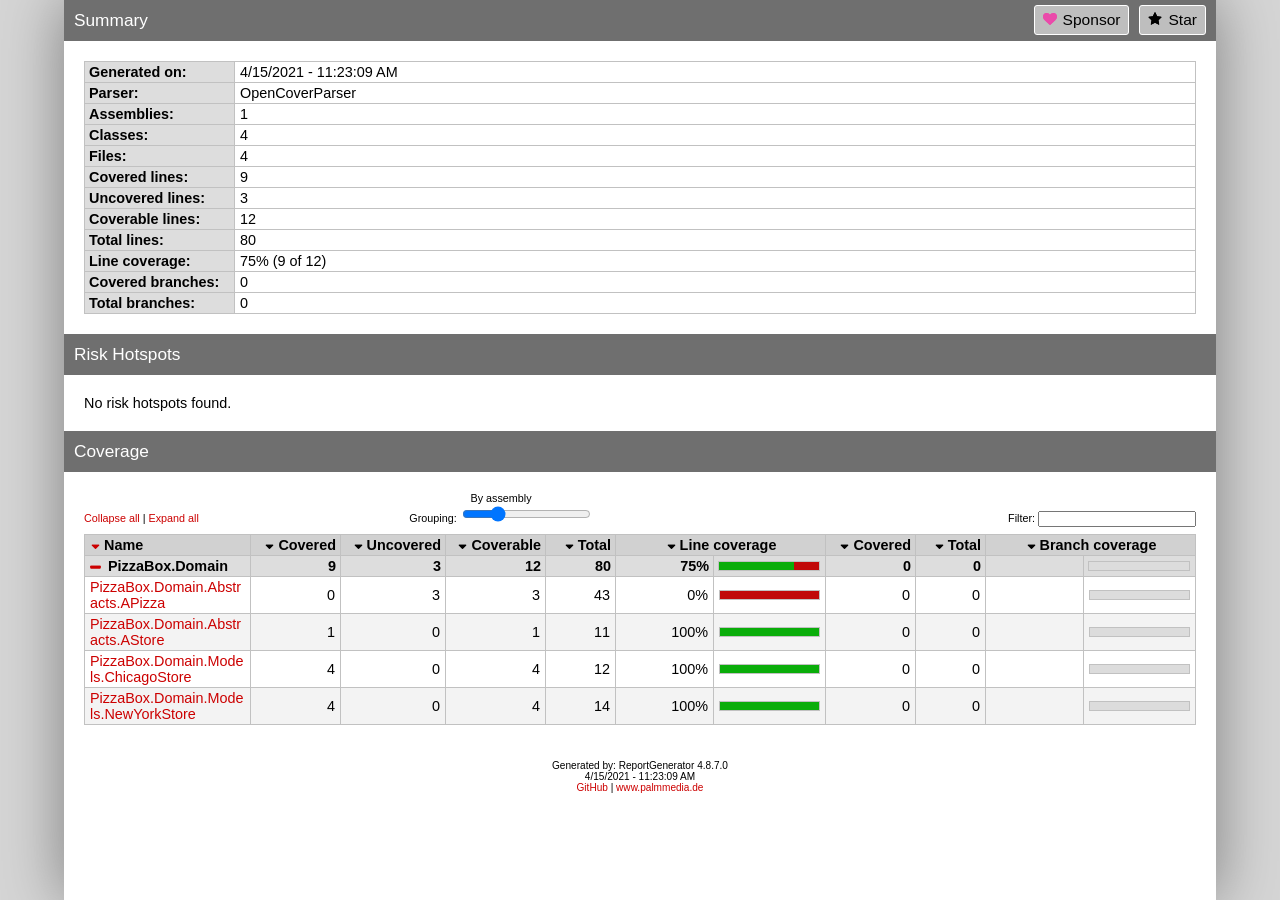
<file: html/index.htm>
<!DOCTYPE html>
<html>
<head>
<meta charset="utf-8" />
<meta http-equiv="X-UA-Compatible" content="IE=EDGE,chrome=1" />
<link href="[data-uri]" rel="icon" type="image/x-icon" />
<title>Summary - Coverage Report</title>
<link rel="stylesheet" type="text/css" href="report.css" />
</head><body><div class="container"><div class="containerleft">
<h1>Summary<a class="button" href="https://github.com/danielpalme/ReportGenerator" title="Star on GitHub"><i class="icon-star"></i>Star</a><a class="button" href="https://github.com/sponsors/danielpalme" title="Become a sponsor"><i class="icon-sponsor"></i>Sponsor</a></h1>
<table class="overview table-fixed">
<colgroup>
<col class="column150" />
<col />
</colgroup>
<tbody>
<tr><th>Generated on:</th><td>4/15/2021 - 11:23:09 AM</td></tr>
<tr><th>Parser:</th><td>OpenCoverParser</td></tr>
<tr><th>Assemblies:</th><td>1</td></tr>
<tr><th>Classes:</th><td>4</td></tr>
<tr><th>Files:</th><td>4</td></tr>
<tr><th>Covered lines:</th><td>9</td></tr>
<tr><th>Uncovered lines:</th><td>3</td></tr>
<tr><th>Coverable lines:</th><td>12</td></tr>
<tr><th>Total lines:</th><td>80</td></tr>
<tr><th>Line coverage:</th><td>75% (9 of 12)</td></tr>
<tr><th>Covered branches:</th><td>0</td></tr>
<tr><th>Total branches:</th><td>0</td></tr>
</tbody>
</table>
<h1>Risk Hotspots</h1>
<risk-hotspots>
</risk-hotspots>
<p>No risk hotspots found.</p>
<h1>Coverage</h1>
<coverage-info>
<table class="overview table-fixed stripped">
<colgroup>
<col />
<col class="column90" />
<col class="column105" />
<col class="column100" />
<col class="column70" />
<col class="column60" />
<col class="column112" />
<col class="column90" />
<col class="column70" />
<col class="column60" />
<col class="column112" />
</colgroup>
<thead><tr><th>Name</th><th class="right">Covered</th><th class="right">Uncovered</th><th class="right">Coverable</th><th class="right">Total</th><th class="center" colspan="2">Line coverage</th><th class="right">Covered</th><th class="right">Total</th><th class="center" colspan="2">Branch coverage</th></tr></thead>
<tbody>
<tr><th>PizzaBox.Domain</th><th class="right">9</th><th class="right">3</th><th class="right">12</th><th class="right">80</th><th title="LineCoverage: 9/12" class="right">75%</th><th><table class="coverage"><tr><td class="green covered75">&nbsp;</td><td class="red covered25">&nbsp;</td></tr></table></th><th class="right">0</th><th class="right">0</th><th class="right" title="-"></th><th><table class="coverage"><tr><td class="gray covered100">&nbsp;</td></tr></table></th></tr>
<tr><td><a href="PizzaBox.Domain_APizza.html">PizzaBox.Domain.Abstracts.APizza</a></td><td class="right">0</td><td class="right">3</td><td class="right">3</td><td class="right">43</td><td title="LineCoverage: 0/3" class="right">0%</td><td><table class="coverage"><tr><td class="red covered100">&nbsp;</td></tr></table></td><td class="right">0</td><td class="right">0</td><td class="right" title="-"></td><td><table class="coverage"><tr><td class="gray covered100">&nbsp;</td></tr></table></td></tr>
<tr><td><a href="PizzaBox.Domain_AStore.html">PizzaBox.Domain.Abstracts.AStore</a></td><td class="right">1</td><td class="right">0</td><td class="right">1</td><td class="right">11</td><td title="LineCoverage: 1/1" class="right">100%</td><td><table class="coverage"><tr><td class="green covered100">&nbsp;</td></tr></table></td><td class="right">0</td><td class="right">0</td><td class="right" title="-"></td><td><table class="coverage"><tr><td class="gray covered100">&nbsp;</td></tr></table></td></tr>
<tr><td><a href="PizzaBox.Domain_ChicagoStore.html">PizzaBox.Domain.Models.ChicagoStore</a></td><td class="right">4</td><td class="right">0</td><td class="right">4</td><td class="right">12</td><td title="LineCoverage: 4/4" class="right">100%</td><td><table class="coverage"><tr><td class="green covered100">&nbsp;</td></tr></table></td><td class="right">0</td><td class="right">0</td><td class="right" title="-"></td><td><table class="coverage"><tr><td class="gray covered100">&nbsp;</td></tr></table></td></tr>
<tr><td><a href="PizzaBox.Domain_NewYorkStore.html">PizzaBox.Domain.Models.NewYorkStore</a></td><td class="right">4</td><td class="right">0</td><td class="right">4</td><td class="right">14</td><td title="LineCoverage: 4/4" class="right">100%</td><td><table class="coverage"><tr><td class="green covered100">&nbsp;</td></tr></table></td><td class="right">0</td><td class="right">0</td><td class="right" title="-"></td><td><table class="coverage"><tr><td class="gray covered100">&nbsp;</td></tr></table></td></tr>
</tbody>
</table>
</coverage-info>
<div class="footer">Generated by: ReportGenerator 4.8.7.0<br />4/15/2021 - 11:23:09 AM<br /><a href="https://github.com/danielpalme/ReportGenerator">GitHub</a> | <a href="http://www.palmmedia.de">www.palmmedia.de</a></div></div></div>
<script type="text/javascript">
/* <![CDATA[ */
(function() {
    var url = window.location.href;
    var startOfQueryString = url.indexOf('?');
    var queryString = startOfQueryString > -1 ? url.substr(startOfQueryString) : '';

    if (startOfQueryString > -1) {
        var i = 0, href= null;
        var css = document.getElementsByTagName('link');

        for (i = 0; i < css.length; i++) {
            if (css[i].getAttribute('rel') !== 'stylesheet') {
            continue;
            }

            href = css[i].getAttribute('href');

            if (href) {
            css[i].setAttribute('href', href + queryString);
            }
        }

        var links = document.getElementsByTagName('a');

        for (i = 0; i < links.length; i++) {
            href = links[i].getAttribute('href');

            if (href
                && !href.startsWith('http://')
                && !href.startsWith('https://')
                && !href.startsWith('#')
                && href.indexOf('?') === -1) {
            links[i].setAttribute('href', href + queryString);
            }
        }
    }

    var newScript = document.createElement('script');
    newScript.src = 'main.js' + queryString;
    document.getElementsByTagName('body')[0].appendChild(newScript);
})();
/* ]]> */ 
</script>
</body></html>
</file>
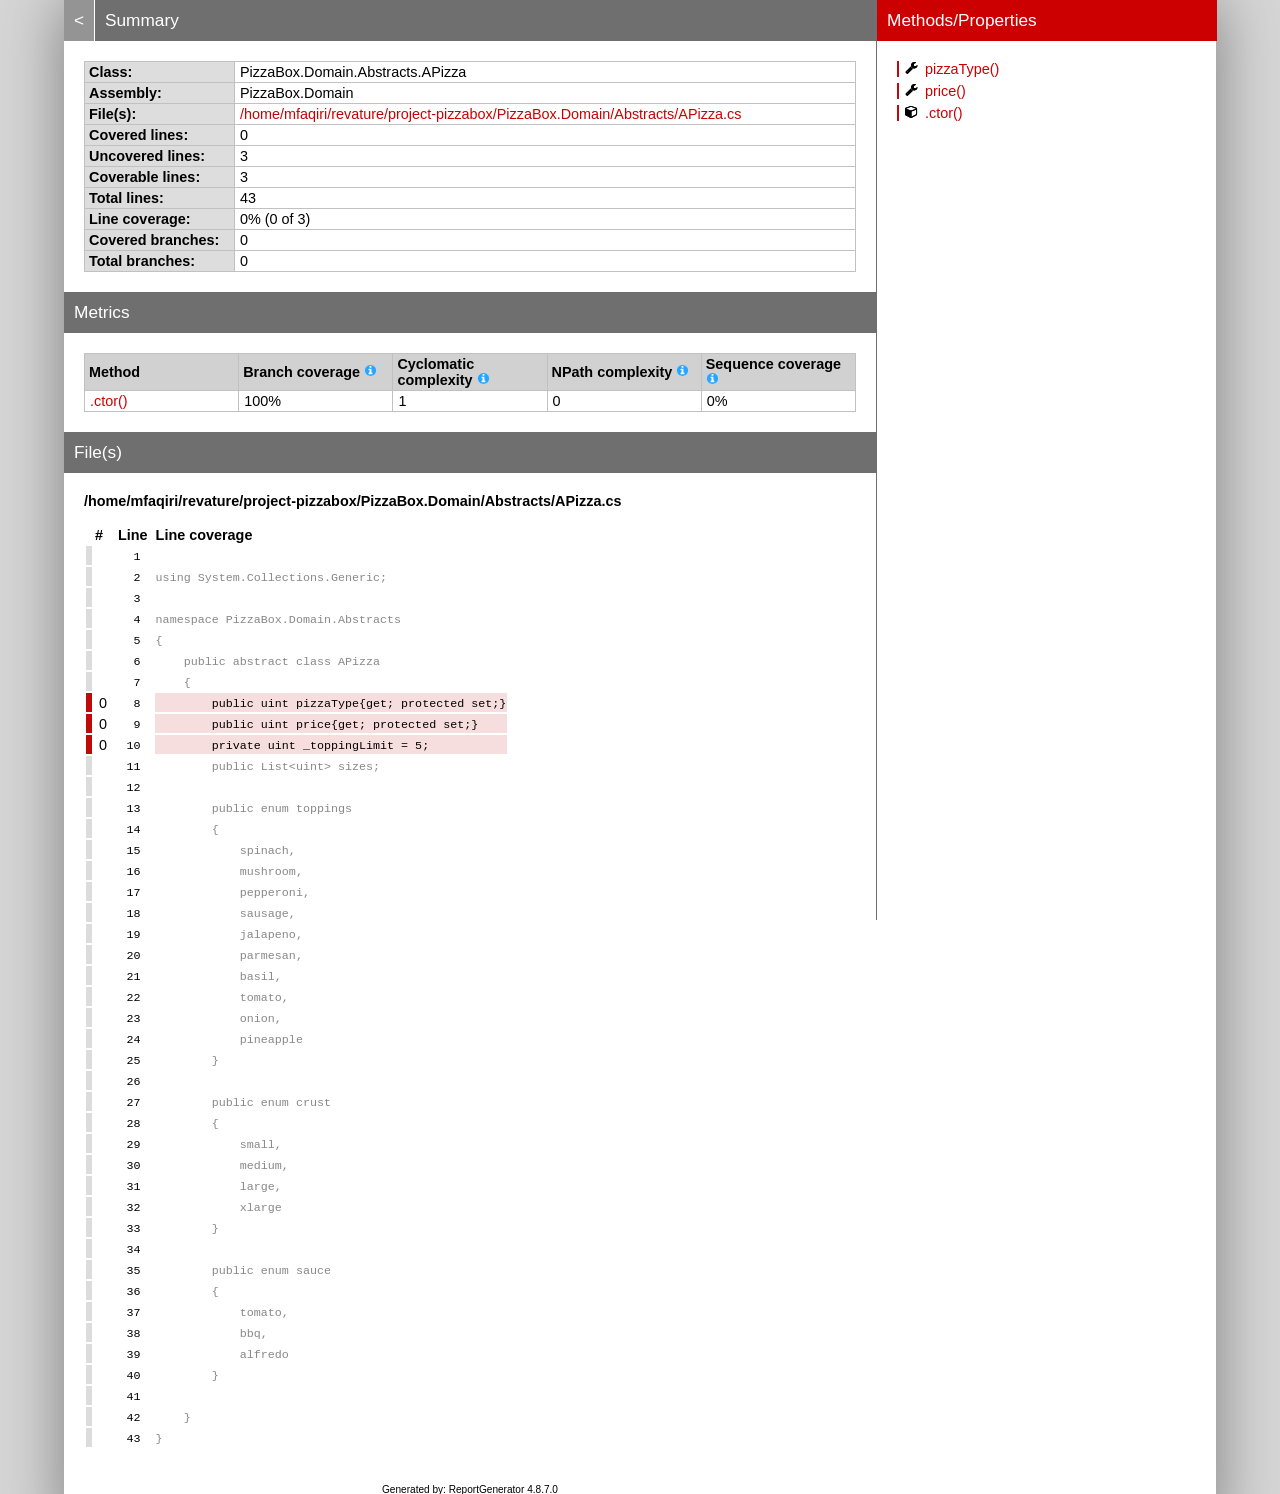
<file: html/PizzaBox.Domain_APizza.html>
<!DOCTYPE html>
<html>
<head>
<meta charset="utf-8" />
<meta http-equiv="X-UA-Compatible" content="IE=EDGE,chrome=1" />
<link href="[data-uri]" rel="icon" type="image/x-icon" />
<title>PizzaBox.Domain.Abstracts.APizza - Coverage Report</title>
<link rel="stylesheet" type="text/css" href="report.css" />
</head><body><div class="container"><div class="containerleft">
<h1><a href="index.html" class="back">&lt;</a> Summary</h1>
<table class="overview table-fixed">
<colgroup>
<col class="column150" />
<col />
</colgroup>
<tbody>
<tr><th>Class:</th><td>PizzaBox.Domain.Abstracts.APizza</td></tr>
<tr><th>Assembly:</th><td>PizzaBox.Domain</td></tr>
<tr><th>File(s):</th><td><a href="#homemfaqirirevatureprojectpizzaboxPizzaBoxDomainAbstractsAPizzacs" class="navigatetohash">/home/mfaqiri/revature/project-pizzabox/PizzaBox.Domain/Abstracts/APizza.cs</a></td></tr>
<tr><th>Covered lines:</th><td>0</td></tr>
<tr><th>Uncovered lines:</th><td>3</td></tr>
<tr><th>Coverable lines:</th><td>3</td></tr>
<tr><th>Total lines:</th><td>43</td></tr>
<tr><th>Line coverage:</th><td>0% (0 of 3)</td></tr>
<tr><th>Covered branches:</th><td>0</td></tr>
<tr><th>Total branches:</th><td>0</td></tr>
</tbody>
</table>
<h1>Metrics</h1>
<table class="overview table-fixed">
<thead><tr><th>Method</th><th>Branch coverage <a href="https://en.wikipedia.org/wiki/Code_coverage"><i class="icon-info-circled"></i></a></th><th>Cyclomatic complexity <a href="https://en.wikipedia.org/wiki/Cyclomatic_complexity"><i class="icon-info-circled"></i></a></th><th>NPath complexity <a href="https://modess.io/npath-complexity-cyclomatic-complexity-explained"><i class="icon-info-circled"></i></a></th><th>Sequence coverage <a href="https://en.wikipedia.org/wiki/Code_coverage"><i class="icon-info-circled"></i></a></th></tr></thead>
<tbody>
<tr><td title="System.Void PizzaBox.Domain.Abstracts.APizza::.ctor()"><a href="#file0_line10" class="navigatetohash">.ctor()</a></td><td>100%</td><td>1</td><td>0</td><td>0%</td></tr>
</tbody>
</table>
<h1>File(s)</h1>
<h2 id="homemfaqirirevatureprojectpizzaboxPizzaBoxDomainAbstractsAPizzacs">/home/mfaqiri/revature/project-pizzabox/PizzaBox.Domain/Abstracts/APizza.cs</h2>
<table class="lineAnalysis">
<thead><tr><th></th><th>#</th><th>Line</th><th></th><th>Line coverage</th></tr></thead>
<tbody>
<tr class="" title="Not coverable" data-coverage="{'AllTestMethods': {'VC': '', 'LVS': 'gray'}}"><td class="gray">&nbsp;</td><td class="leftmargin rightmargin right"></td><td class="rightmargin right"><a id="file0_line1"></a><code>1</code></td><td></td><td class="lightgray"><code></code></td></tr>
<tr class="" title="Not coverable" data-coverage="{'AllTestMethods': {'VC': '', 'LVS': 'gray'}}"><td class="gray">&nbsp;</td><td class="leftmargin rightmargin right"></td><td class="rightmargin right"><a id="file0_line2"></a><code>2</code></td><td></td><td class="lightgray"><code>using&nbsp;System.Collections.Generic;</code></td></tr>
<tr class="" title="Not coverable" data-coverage="{'AllTestMethods': {'VC': '', 'LVS': 'gray'}}"><td class="gray">&nbsp;</td><td class="leftmargin rightmargin right"></td><td class="rightmargin right"><a id="file0_line3"></a><code>3</code></td><td></td><td class="lightgray"><code></code></td></tr>
<tr class="" title="Not coverable" data-coverage="{'AllTestMethods': {'VC': '', 'LVS': 'gray'}}"><td class="gray">&nbsp;</td><td class="leftmargin rightmargin right"></td><td class="rightmargin right"><a id="file0_line4"></a><code>4</code></td><td></td><td class="lightgray"><code>namespace&nbsp;PizzaBox.Domain.Abstracts</code></td></tr>
<tr class="" title="Not coverable" data-coverage="{'AllTestMethods': {'VC': '', 'LVS': 'gray'}}"><td class="gray">&nbsp;</td><td class="leftmargin rightmargin right"></td><td class="rightmargin right"><a id="file0_line5"></a><code>5</code></td><td></td><td class="lightgray"><code>{</code></td></tr>
<tr class="" title="Not coverable" data-coverage="{'AllTestMethods': {'VC': '', 'LVS': 'gray'}}"><td class="gray">&nbsp;</td><td class="leftmargin rightmargin right"></td><td class="rightmargin right"><a id="file0_line6"></a><code>6</code></td><td></td><td class="lightgray"><code>&nbsp;&nbsp;&nbsp;&nbsp;public&nbsp;abstract&nbsp;class&nbsp;APizza</code></td></tr>
<tr class="" title="Not coverable" data-coverage="{'AllTestMethods': {'VC': '', 'LVS': 'gray'}}"><td class="gray">&nbsp;</td><td class="leftmargin rightmargin right"></td><td class="rightmargin right"><a id="file0_line7"></a><code>7</code></td><td></td><td class="lightgray"><code>&nbsp;&nbsp;&nbsp;&nbsp;{</code></td></tr>
<tr class="coverableline" title="Not covered (0 visits)" data-coverage="{'AllTestMethods': {'VC': '0', 'LVS': 'red'}}"><td class="red">&nbsp;</td><td class="leftmargin rightmargin right">0</td><td class="rightmargin right"><a id="file0_line8"></a><code>8</code></td><td></td><td class="lightred"><code>&nbsp;&nbsp;&nbsp;&nbsp;&nbsp;&nbsp;&nbsp;&nbsp;public&nbsp;uint&nbsp;pizzaType{get;&nbsp;protected&nbsp;set;}</code></td></tr>
<tr class="coverableline" title="Not covered (0 visits)" data-coverage="{'AllTestMethods': {'VC': '0', 'LVS': 'red'}}"><td class="red">&nbsp;</td><td class="leftmargin rightmargin right">0</td><td class="rightmargin right"><a id="file0_line9"></a><code>9</code></td><td></td><td class="lightred"><code>&nbsp;&nbsp;&nbsp;&nbsp;&nbsp;&nbsp;&nbsp;&nbsp;public&nbsp;uint&nbsp;price{get;&nbsp;protected&nbsp;set;}</code></td></tr>
<tr class="coverableline" title="Not covered (0 visits)" data-coverage="{'AllTestMethods': {'VC': '0', 'LVS': 'red'}}"><td class="red">&nbsp;</td><td class="leftmargin rightmargin right">0</td><td class="rightmargin right"><a id="file0_line10"></a><code>10</code></td><td></td><td class="lightred"><code>&nbsp;&nbsp;&nbsp;&nbsp;&nbsp;&nbsp;&nbsp;&nbsp;private&nbsp;uint&nbsp;_toppingLimit&nbsp;=&nbsp;5;</code></td></tr>
<tr class="" title="Not coverable" data-coverage="{'AllTestMethods': {'VC': '', 'LVS': 'gray'}}"><td class="gray">&nbsp;</td><td class="leftmargin rightmargin right"></td><td class="rightmargin right"><a id="file0_line11"></a><code>11</code></td><td></td><td class="lightgray"><code>&nbsp;&nbsp;&nbsp;&nbsp;&nbsp;&nbsp;&nbsp;&nbsp;public&nbsp;List&lt;uint&gt;&nbsp;sizes;</code></td></tr>
<tr class="" title="Not coverable" data-coverage="{'AllTestMethods': {'VC': '', 'LVS': 'gray'}}"><td class="gray">&nbsp;</td><td class="leftmargin rightmargin right"></td><td class="rightmargin right"><a id="file0_line12"></a><code>12</code></td><td></td><td class="lightgray"><code></code></td></tr>
<tr class="" title="Not coverable" data-coverage="{'AllTestMethods': {'VC': '', 'LVS': 'gray'}}"><td class="gray">&nbsp;</td><td class="leftmargin rightmargin right"></td><td class="rightmargin right"><a id="file0_line13"></a><code>13</code></td><td></td><td class="lightgray"><code>&nbsp;&nbsp;&nbsp;&nbsp;&nbsp;&nbsp;&nbsp;&nbsp;public&nbsp;enum&nbsp;toppings</code></td></tr>
<tr class="" title="Not coverable" data-coverage="{'AllTestMethods': {'VC': '', 'LVS': 'gray'}}"><td class="gray">&nbsp;</td><td class="leftmargin rightmargin right"></td><td class="rightmargin right"><a id="file0_line14"></a><code>14</code></td><td></td><td class="lightgray"><code>&nbsp;&nbsp;&nbsp;&nbsp;&nbsp;&nbsp;&nbsp;&nbsp;{</code></td></tr>
<tr class="" title="Not coverable" data-coverage="{'AllTestMethods': {'VC': '', 'LVS': 'gray'}}"><td class="gray">&nbsp;</td><td class="leftmargin rightmargin right"></td><td class="rightmargin right"><a id="file0_line15"></a><code>15</code></td><td></td><td class="lightgray"><code>&nbsp;&nbsp;&nbsp;&nbsp;&nbsp;&nbsp;&nbsp;&nbsp;&nbsp;&nbsp;&nbsp;&nbsp;spinach,</code></td></tr>
<tr class="" title="Not coverable" data-coverage="{'AllTestMethods': {'VC': '', 'LVS': 'gray'}}"><td class="gray">&nbsp;</td><td class="leftmargin rightmargin right"></td><td class="rightmargin right"><a id="file0_line16"></a><code>16</code></td><td></td><td class="lightgray"><code>&nbsp;&nbsp;&nbsp;&nbsp;&nbsp;&nbsp;&nbsp;&nbsp;&nbsp;&nbsp;&nbsp;&nbsp;mushroom,</code></td></tr>
<tr class="" title="Not coverable" data-coverage="{'AllTestMethods': {'VC': '', 'LVS': 'gray'}}"><td class="gray">&nbsp;</td><td class="leftmargin rightmargin right"></td><td class="rightmargin right"><a id="file0_line17"></a><code>17</code></td><td></td><td class="lightgray"><code>&nbsp;&nbsp;&nbsp;&nbsp;&nbsp;&nbsp;&nbsp;&nbsp;&nbsp;&nbsp;&nbsp;&nbsp;pepperoni,</code></td></tr>
<tr class="" title="Not coverable" data-coverage="{'AllTestMethods': {'VC': '', 'LVS': 'gray'}}"><td class="gray">&nbsp;</td><td class="leftmargin rightmargin right"></td><td class="rightmargin right"><a id="file0_line18"></a><code>18</code></td><td></td><td class="lightgray"><code>&nbsp;&nbsp;&nbsp;&nbsp;&nbsp;&nbsp;&nbsp;&nbsp;&nbsp;&nbsp;&nbsp;&nbsp;sausage,</code></td></tr>
<tr class="" title="Not coverable" data-coverage="{'AllTestMethods': {'VC': '', 'LVS': 'gray'}}"><td class="gray">&nbsp;</td><td class="leftmargin rightmargin right"></td><td class="rightmargin right"><a id="file0_line19"></a><code>19</code></td><td></td><td class="lightgray"><code>&nbsp;&nbsp;&nbsp;&nbsp;&nbsp;&nbsp;&nbsp;&nbsp;&nbsp;&nbsp;&nbsp;&nbsp;jalapeno,</code></td></tr>
<tr class="" title="Not coverable" data-coverage="{'AllTestMethods': {'VC': '', 'LVS': 'gray'}}"><td class="gray">&nbsp;</td><td class="leftmargin rightmargin right"></td><td class="rightmargin right"><a id="file0_line20"></a><code>20</code></td><td></td><td class="lightgray"><code>&nbsp;&nbsp;&nbsp;&nbsp;&nbsp;&nbsp;&nbsp;&nbsp;&nbsp;&nbsp;&nbsp;&nbsp;parmesan,</code></td></tr>
<tr class="" title="Not coverable" data-coverage="{'AllTestMethods': {'VC': '', 'LVS': 'gray'}}"><td class="gray">&nbsp;</td><td class="leftmargin rightmargin right"></td><td class="rightmargin right"><a id="file0_line21"></a><code>21</code></td><td></td><td class="lightgray"><code>&nbsp;&nbsp;&nbsp;&nbsp;&nbsp;&nbsp;&nbsp;&nbsp;&nbsp;&nbsp;&nbsp;&nbsp;basil,</code></td></tr>
<tr class="" title="Not coverable" data-coverage="{'AllTestMethods': {'VC': '', 'LVS': 'gray'}}"><td class="gray">&nbsp;</td><td class="leftmargin rightmargin right"></td><td class="rightmargin right"><a id="file0_line22"></a><code>22</code></td><td></td><td class="lightgray"><code>&nbsp;&nbsp;&nbsp;&nbsp;&nbsp;&nbsp;&nbsp;&nbsp;&nbsp;&nbsp;&nbsp;&nbsp;tomato,</code></td></tr>
<tr class="" title="Not coverable" data-coverage="{'AllTestMethods': {'VC': '', 'LVS': 'gray'}}"><td class="gray">&nbsp;</td><td class="leftmargin rightmargin right"></td><td class="rightmargin right"><a id="file0_line23"></a><code>23</code></td><td></td><td class="lightgray"><code>&nbsp;&nbsp;&nbsp;&nbsp;&nbsp;&nbsp;&nbsp;&nbsp;&nbsp;&nbsp;&nbsp;&nbsp;onion,</code></td></tr>
<tr class="" title="Not coverable" data-coverage="{'AllTestMethods': {'VC': '', 'LVS': 'gray'}}"><td class="gray">&nbsp;</td><td class="leftmargin rightmargin right"></td><td class="rightmargin right"><a id="file0_line24"></a><code>24</code></td><td></td><td class="lightgray"><code>&nbsp;&nbsp;&nbsp;&nbsp;&nbsp;&nbsp;&nbsp;&nbsp;&nbsp;&nbsp;&nbsp;&nbsp;pineapple</code></td></tr>
<tr class="" title="Not coverable" data-coverage="{'AllTestMethods': {'VC': '', 'LVS': 'gray'}}"><td class="gray">&nbsp;</td><td class="leftmargin rightmargin right"></td><td class="rightmargin right"><a id="file0_line25"></a><code>25</code></td><td></td><td class="lightgray"><code>&nbsp;&nbsp;&nbsp;&nbsp;&nbsp;&nbsp;&nbsp;&nbsp;}</code></td></tr>
<tr class="" title="Not coverable" data-coverage="{'AllTestMethods': {'VC': '', 'LVS': 'gray'}}"><td class="gray">&nbsp;</td><td class="leftmargin rightmargin right"></td><td class="rightmargin right"><a id="file0_line26"></a><code>26</code></td><td></td><td class="lightgray"><code></code></td></tr>
<tr class="" title="Not coverable" data-coverage="{'AllTestMethods': {'VC': '', 'LVS': 'gray'}}"><td class="gray">&nbsp;</td><td class="leftmargin rightmargin right"></td><td class="rightmargin right"><a id="file0_line27"></a><code>27</code></td><td></td><td class="lightgray"><code>&nbsp;&nbsp;&nbsp;&nbsp;&nbsp;&nbsp;&nbsp;&nbsp;public&nbsp;enum&nbsp;crust</code></td></tr>
<tr class="" title="Not coverable" data-coverage="{'AllTestMethods': {'VC': '', 'LVS': 'gray'}}"><td class="gray">&nbsp;</td><td class="leftmargin rightmargin right"></td><td class="rightmargin right"><a id="file0_line28"></a><code>28</code></td><td></td><td class="lightgray"><code>&nbsp;&nbsp;&nbsp;&nbsp;&nbsp;&nbsp;&nbsp;&nbsp;{</code></td></tr>
<tr class="" title="Not coverable" data-coverage="{'AllTestMethods': {'VC': '', 'LVS': 'gray'}}"><td class="gray">&nbsp;</td><td class="leftmargin rightmargin right"></td><td class="rightmargin right"><a id="file0_line29"></a><code>29</code></td><td></td><td class="lightgray"><code>&nbsp;&nbsp;&nbsp;&nbsp;&nbsp;&nbsp;&nbsp;&nbsp;&nbsp;&nbsp;&nbsp;&nbsp;small,</code></td></tr>
<tr class="" title="Not coverable" data-coverage="{'AllTestMethods': {'VC': '', 'LVS': 'gray'}}"><td class="gray">&nbsp;</td><td class="leftmargin rightmargin right"></td><td class="rightmargin right"><a id="file0_line30"></a><code>30</code></td><td></td><td class="lightgray"><code>&nbsp;&nbsp;&nbsp;&nbsp;&nbsp;&nbsp;&nbsp;&nbsp;&nbsp;&nbsp;&nbsp;&nbsp;medium,</code></td></tr>
<tr class="" title="Not coverable" data-coverage="{'AllTestMethods': {'VC': '', 'LVS': 'gray'}}"><td class="gray">&nbsp;</td><td class="leftmargin rightmargin right"></td><td class="rightmargin right"><a id="file0_line31"></a><code>31</code></td><td></td><td class="lightgray"><code>&nbsp;&nbsp;&nbsp;&nbsp;&nbsp;&nbsp;&nbsp;&nbsp;&nbsp;&nbsp;&nbsp;&nbsp;large,</code></td></tr>
<tr class="" title="Not coverable" data-coverage="{'AllTestMethods': {'VC': '', 'LVS': 'gray'}}"><td class="gray">&nbsp;</td><td class="leftmargin rightmargin right"></td><td class="rightmargin right"><a id="file0_line32"></a><code>32</code></td><td></td><td class="lightgray"><code>&nbsp;&nbsp;&nbsp;&nbsp;&nbsp;&nbsp;&nbsp;&nbsp;&nbsp;&nbsp;&nbsp;&nbsp;xlarge</code></td></tr>
<tr class="" title="Not coverable" data-coverage="{'AllTestMethods': {'VC': '', 'LVS': 'gray'}}"><td class="gray">&nbsp;</td><td class="leftmargin rightmargin right"></td><td class="rightmargin right"><a id="file0_line33"></a><code>33</code></td><td></td><td class="lightgray"><code>&nbsp;&nbsp;&nbsp;&nbsp;&nbsp;&nbsp;&nbsp;&nbsp;}</code></td></tr>
<tr class="" title="Not coverable" data-coverage="{'AllTestMethods': {'VC': '', 'LVS': 'gray'}}"><td class="gray">&nbsp;</td><td class="leftmargin rightmargin right"></td><td class="rightmargin right"><a id="file0_line34"></a><code>34</code></td><td></td><td class="lightgray"><code></code></td></tr>
<tr class="" title="Not coverable" data-coverage="{'AllTestMethods': {'VC': '', 'LVS': 'gray'}}"><td class="gray">&nbsp;</td><td class="leftmargin rightmargin right"></td><td class="rightmargin right"><a id="file0_line35"></a><code>35</code></td><td></td><td class="lightgray"><code>&nbsp;&nbsp;&nbsp;&nbsp;&nbsp;&nbsp;&nbsp;&nbsp;public&nbsp;enum&nbsp;sauce</code></td></tr>
<tr class="" title="Not coverable" data-coverage="{'AllTestMethods': {'VC': '', 'LVS': 'gray'}}"><td class="gray">&nbsp;</td><td class="leftmargin rightmargin right"></td><td class="rightmargin right"><a id="file0_line36"></a><code>36</code></td><td></td><td class="lightgray"><code>&nbsp;&nbsp;&nbsp;&nbsp;&nbsp;&nbsp;&nbsp;&nbsp;{</code></td></tr>
<tr class="" title="Not coverable" data-coverage="{'AllTestMethods': {'VC': '', 'LVS': 'gray'}}"><td class="gray">&nbsp;</td><td class="leftmargin rightmargin right"></td><td class="rightmargin right"><a id="file0_line37"></a><code>37</code></td><td></td><td class="lightgray"><code>&nbsp;&nbsp;&nbsp;&nbsp;&nbsp;&nbsp;&nbsp;&nbsp;&nbsp;&nbsp;&nbsp;&nbsp;tomato,</code></td></tr>
<tr class="" title="Not coverable" data-coverage="{'AllTestMethods': {'VC': '', 'LVS': 'gray'}}"><td class="gray">&nbsp;</td><td class="leftmargin rightmargin right"></td><td class="rightmargin right"><a id="file0_line38"></a><code>38</code></td><td></td><td class="lightgray"><code>&nbsp;&nbsp;&nbsp;&nbsp;&nbsp;&nbsp;&nbsp;&nbsp;&nbsp;&nbsp;&nbsp;&nbsp;bbq,</code></td></tr>
<tr class="" title="Not coverable" data-coverage="{'AllTestMethods': {'VC': '', 'LVS': 'gray'}}"><td class="gray">&nbsp;</td><td class="leftmargin rightmargin right"></td><td class="rightmargin right"><a id="file0_line39"></a><code>39</code></td><td></td><td class="lightgray"><code>&nbsp;&nbsp;&nbsp;&nbsp;&nbsp;&nbsp;&nbsp;&nbsp;&nbsp;&nbsp;&nbsp;&nbsp;alfredo</code></td></tr>
<tr class="" title="Not coverable" data-coverage="{'AllTestMethods': {'VC': '', 'LVS': 'gray'}}"><td class="gray">&nbsp;</td><td class="leftmargin rightmargin right"></td><td class="rightmargin right"><a id="file0_line40"></a><code>40</code></td><td></td><td class="lightgray"><code>&nbsp;&nbsp;&nbsp;&nbsp;&nbsp;&nbsp;&nbsp;&nbsp;}</code></td></tr>
<tr class="" title="Not coverable" data-coverage="{'AllTestMethods': {'VC': '', 'LVS': 'gray'}}"><td class="gray">&nbsp;</td><td class="leftmargin rightmargin right"></td><td class="rightmargin right"><a id="file0_line41"></a><code>41</code></td><td></td><td class="lightgray"><code></code></td></tr>
<tr class="" title="Not coverable" data-coverage="{'AllTestMethods': {'VC': '', 'LVS': 'gray'}}"><td class="gray">&nbsp;</td><td class="leftmargin rightmargin right"></td><td class="rightmargin right"><a id="file0_line42"></a><code>42</code></td><td></td><td class="lightgray"><code>&nbsp;&nbsp;&nbsp;&nbsp;}</code></td></tr>
<tr class="" title="Not coverable" data-coverage="{'AllTestMethods': {'VC': '', 'LVS': 'gray'}}"><td class="gray">&nbsp;</td><td class="leftmargin rightmargin right"></td><td class="rightmargin right"><a id="file0_line43"></a><code>43</code></td><td></td><td class="lightgray"><code>}</code></td></tr>
</tbody>
</table>
<div class="footer">Generated by: ReportGenerator 4.8.7.0<br />4/15/2021 - 11:23:09 AM<br /><a href="https://github.com/danielpalme/ReportGenerator">GitHub</a> | <a href="http://www.palmmedia.de">www.palmmedia.de</a></div></div>
<div class="containerright">
<div class="containerrightfixed">
<h1>Methods/Properties</h1>
<a href="#file0_line8" class="navigatetohash percentagebar percentagebar0" title="Line coverage: 0% - pizzaType()"><i class="icon-wrench"></i>pizzaType()</a><br />
<a href="#file0_line9" class="navigatetohash percentagebar percentagebar0" title="Line coverage: 0% - price()"><i class="icon-wrench"></i>price()</a><br />
<a href="#file0_line10" class="navigatetohash percentagebar percentagebar0" title="Line coverage: 0% - .ctor()"><i class="icon-cube"></i>.ctor()</a><br />
<br/></div>
</div></div>
<script type="text/javascript">
/* <![CDATA[ */
(function() {
    var url = window.location.href;
    var startOfQueryString = url.indexOf('?');
    var queryString = startOfQueryString > -1 ? url.substr(startOfQueryString) : '';

    if (startOfQueryString > -1) {
        var i = 0, href= null;
        var css = document.getElementsByTagName('link');

        for (i = 0; i < css.length; i++) {
            if (css[i].getAttribute('rel') !== 'stylesheet') {
            continue;
            }

            href = css[i].getAttribute('href');

            if (href) {
            css[i].setAttribute('href', href + queryString);
            }
        }

        var links = document.getElementsByTagName('a');

        for (i = 0; i < links.length; i++) {
            href = links[i].getAttribute('href');

            if (href
                && !href.startsWith('http://')
                && !href.startsWith('https://')
                && !href.startsWith('#')
                && href.indexOf('?') === -1) {
            links[i].setAttribute('href', href + queryString);
            }
        }
    }

    var newScript = document.createElement('script');
    newScript.src = 'class.js' + queryString;
    document.getElementsByTagName('body')[0].appendChild(newScript);
})();
/* ]]> */ 
</script>
</body></html>
</file>
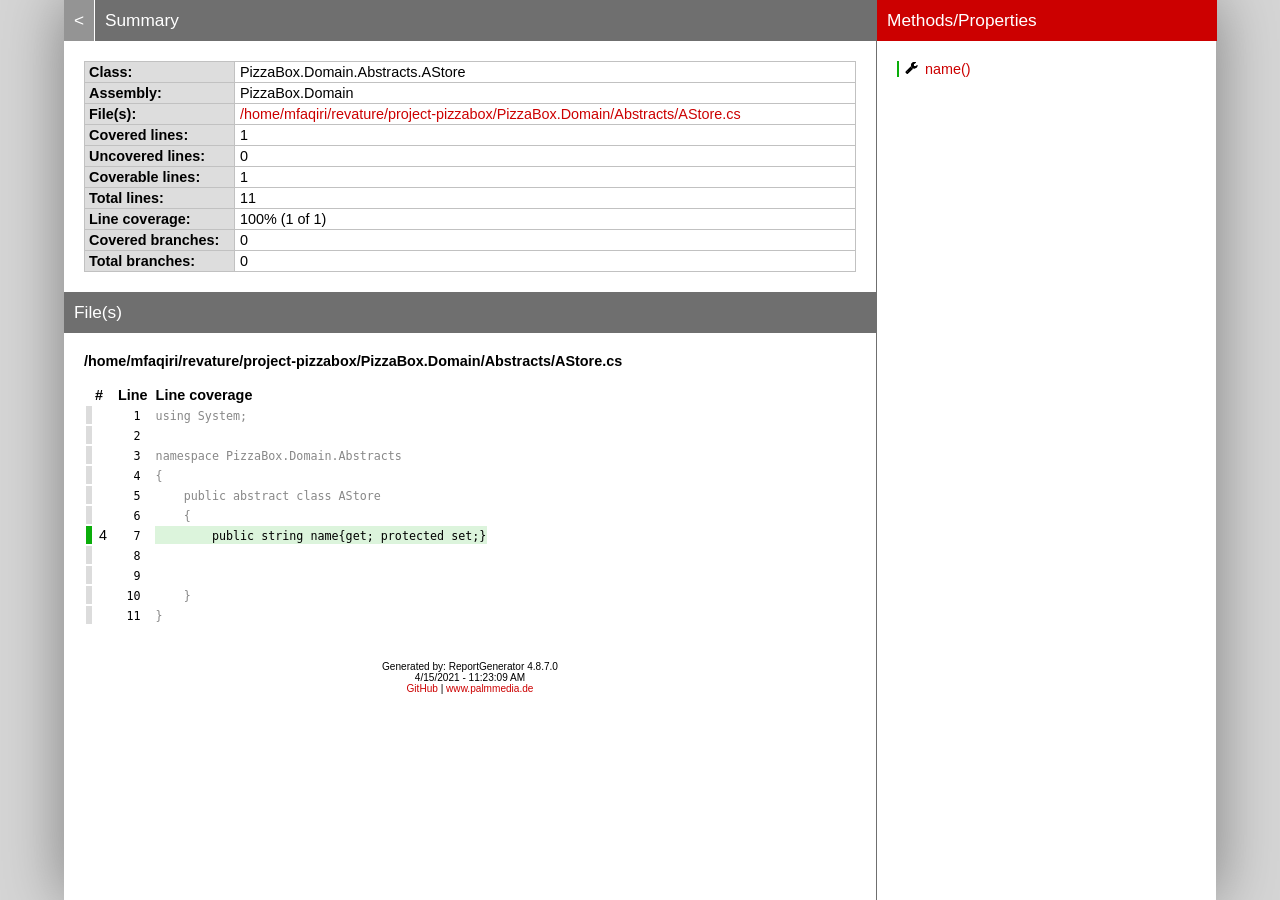
<file: html/PizzaBox.Domain_AStore.html>
<!DOCTYPE html>
<html>
<head>
<meta charset="utf-8" />
<meta http-equiv="X-UA-Compatible" content="IE=EDGE,chrome=1" />
<link href="[data-uri]" rel="icon" type="image/x-icon" />
<title>PizzaBox.Domain.Abstracts.AStore - Coverage Report</title>
<link rel="stylesheet" type="text/css" href="report.css" />
</head><body><div class="container"><div class="containerleft">
<h1><a href="index.html" class="back">&lt;</a> Summary</h1>
<table class="overview table-fixed">
<colgroup>
<col class="column150" />
<col />
</colgroup>
<tbody>
<tr><th>Class:</th><td>PizzaBox.Domain.Abstracts.AStore</td></tr>
<tr><th>Assembly:</th><td>PizzaBox.Domain</td></tr>
<tr><th>File(s):</th><td><a href="#homemfaqirirevatureprojectpizzaboxPizzaBoxDomainAbstractsAStorecs" class="navigatetohash">/home/mfaqiri/revature/project-pizzabox/PizzaBox.Domain/Abstracts/AStore.cs</a></td></tr>
<tr><th>Covered lines:</th><td>1</td></tr>
<tr><th>Uncovered lines:</th><td>0</td></tr>
<tr><th>Coverable lines:</th><td>1</td></tr>
<tr><th>Total lines:</th><td>11</td></tr>
<tr><th>Line coverage:</th><td>100% (1 of 1)</td></tr>
<tr><th>Covered branches:</th><td>0</td></tr>
<tr><th>Total branches:</th><td>0</td></tr>
</tbody>
</table>
<h1>File(s)</h1>
<h2 id="homemfaqirirevatureprojectpizzaboxPizzaBoxDomainAbstractsAStorecs">/home/mfaqiri/revature/project-pizzabox/PizzaBox.Domain/Abstracts/AStore.cs</h2>
<table class="lineAnalysis">
<thead><tr><th></th><th>#</th><th>Line</th><th></th><th>Line coverage</th></tr></thead>
<tbody>
<tr class="" title="Not coverable" data-coverage="{'AllTestMethods': {'VC': '', 'LVS': 'gray'}}"><td class="gray">&nbsp;</td><td class="leftmargin rightmargin right"></td><td class="rightmargin right"><a id="file0_line1"></a><code>1</code></td><td></td><td class="lightgray"><code>using&nbsp;System;</code></td></tr>
<tr class="" title="Not coverable" data-coverage="{'AllTestMethods': {'VC': '', 'LVS': 'gray'}}"><td class="gray">&nbsp;</td><td class="leftmargin rightmargin right"></td><td class="rightmargin right"><a id="file0_line2"></a><code>2</code></td><td></td><td class="lightgray"><code></code></td></tr>
<tr class="" title="Not coverable" data-coverage="{'AllTestMethods': {'VC': '', 'LVS': 'gray'}}"><td class="gray">&nbsp;</td><td class="leftmargin rightmargin right"></td><td class="rightmargin right"><a id="file0_line3"></a><code>3</code></td><td></td><td class="lightgray"><code>namespace&nbsp;PizzaBox.Domain.Abstracts</code></td></tr>
<tr class="" title="Not coverable" data-coverage="{'AllTestMethods': {'VC': '', 'LVS': 'gray'}}"><td class="gray">&nbsp;</td><td class="leftmargin rightmargin right"></td><td class="rightmargin right"><a id="file0_line4"></a><code>4</code></td><td></td><td class="lightgray"><code>{</code></td></tr>
<tr class="" title="Not coverable" data-coverage="{'AllTestMethods': {'VC': '', 'LVS': 'gray'}}"><td class="gray">&nbsp;</td><td class="leftmargin rightmargin right"></td><td class="rightmargin right"><a id="file0_line5"></a><code>5</code></td><td></td><td class="lightgray"><code>&nbsp;&nbsp;&nbsp;&nbsp;public&nbsp;abstract&nbsp;class&nbsp;AStore</code></td></tr>
<tr class="" title="Not coverable" data-coverage="{'AllTestMethods': {'VC': '', 'LVS': 'gray'}}"><td class="gray">&nbsp;</td><td class="leftmargin rightmargin right"></td><td class="rightmargin right"><a id="file0_line6"></a><code>6</code></td><td></td><td class="lightgray"><code>&nbsp;&nbsp;&nbsp;&nbsp;{</code></td></tr>
<tr class="coverableline" title="Covered (4 visits)" data-coverage="{'AllTestMethods': {'VC': '4', 'LVS': 'green'}}"><td class="green">&nbsp;</td><td class="leftmargin rightmargin right">4</td><td class="rightmargin right"><a id="file0_line7"></a><code>7</code></td><td></td><td class="lightgreen"><code>&nbsp;&nbsp;&nbsp;&nbsp;&nbsp;&nbsp;&nbsp;&nbsp;public&nbsp;string&nbsp;name{get;&nbsp;protected&nbsp;set;}</code></td></tr>
<tr class="" title="Not coverable" data-coverage="{'AllTestMethods': {'VC': '', 'LVS': 'gray'}}"><td class="gray">&nbsp;</td><td class="leftmargin rightmargin right"></td><td class="rightmargin right"><a id="file0_line8"></a><code>8</code></td><td></td><td class="lightgray"><code></code></td></tr>
<tr class="" title="Not coverable" data-coverage="{'AllTestMethods': {'VC': '', 'LVS': 'gray'}}"><td class="gray">&nbsp;</td><td class="leftmargin rightmargin right"></td><td class="rightmargin right"><a id="file0_line9"></a><code>9</code></td><td></td><td class="lightgray"><code></code></td></tr>
<tr class="" title="Not coverable" data-coverage="{'AllTestMethods': {'VC': '', 'LVS': 'gray'}}"><td class="gray">&nbsp;</td><td class="leftmargin rightmargin right"></td><td class="rightmargin right"><a id="file0_line10"></a><code>10</code></td><td></td><td class="lightgray"><code>&nbsp;&nbsp;&nbsp;&nbsp;}</code></td></tr>
<tr class="" title="Not coverable" data-coverage="{'AllTestMethods': {'VC': '', 'LVS': 'gray'}}"><td class="gray">&nbsp;</td><td class="leftmargin rightmargin right"></td><td class="rightmargin right"><a id="file0_line11"></a><code>11</code></td><td></td><td class="lightgray"><code>}</code></td></tr>
</tbody>
</table>
<div class="footer">Generated by: ReportGenerator 4.8.7.0<br />4/15/2021 - 11:23:09 AM<br /><a href="https://github.com/danielpalme/ReportGenerator">GitHub</a> | <a href="http://www.palmmedia.de">www.palmmedia.de</a></div></div>
<div class="containerright">
<div class="containerrightfixed">
<h1>Methods/Properties</h1>
<a href="#file0_line7" class="navigatetohash percentagebar percentagebar100" title="Line coverage: 100% - name()"><i class="icon-wrench"></i>name()</a><br />
<br/></div>
</div></div>
<script type="text/javascript">
/* <![CDATA[ */
(function() {
    var url = window.location.href;
    var startOfQueryString = url.indexOf('?');
    var queryString = startOfQueryString > -1 ? url.substr(startOfQueryString) : '';

    if (startOfQueryString > -1) {
        var i = 0, href= null;
        var css = document.getElementsByTagName('link');

        for (i = 0; i < css.length; i++) {
            if (css[i].getAttribute('rel') !== 'stylesheet') {
            continue;
            }

            href = css[i].getAttribute('href');

            if (href) {
            css[i].setAttribute('href', href + queryString);
            }
        }

        var links = document.getElementsByTagName('a');

        for (i = 0; i < links.length; i++) {
            href = links[i].getAttribute('href');

            if (href
                && !href.startsWith('http://')
                && !href.startsWith('https://')
                && !href.startsWith('#')
                && href.indexOf('?') === -1) {
            links[i].setAttribute('href', href + queryString);
            }
        }
    }

    var newScript = document.createElement('script');
    newScript.src = 'class.js' + queryString;
    document.getElementsByTagName('body')[0].appendChild(newScript);
})();
/* ]]> */ 
</script>
</body></html>
</file>
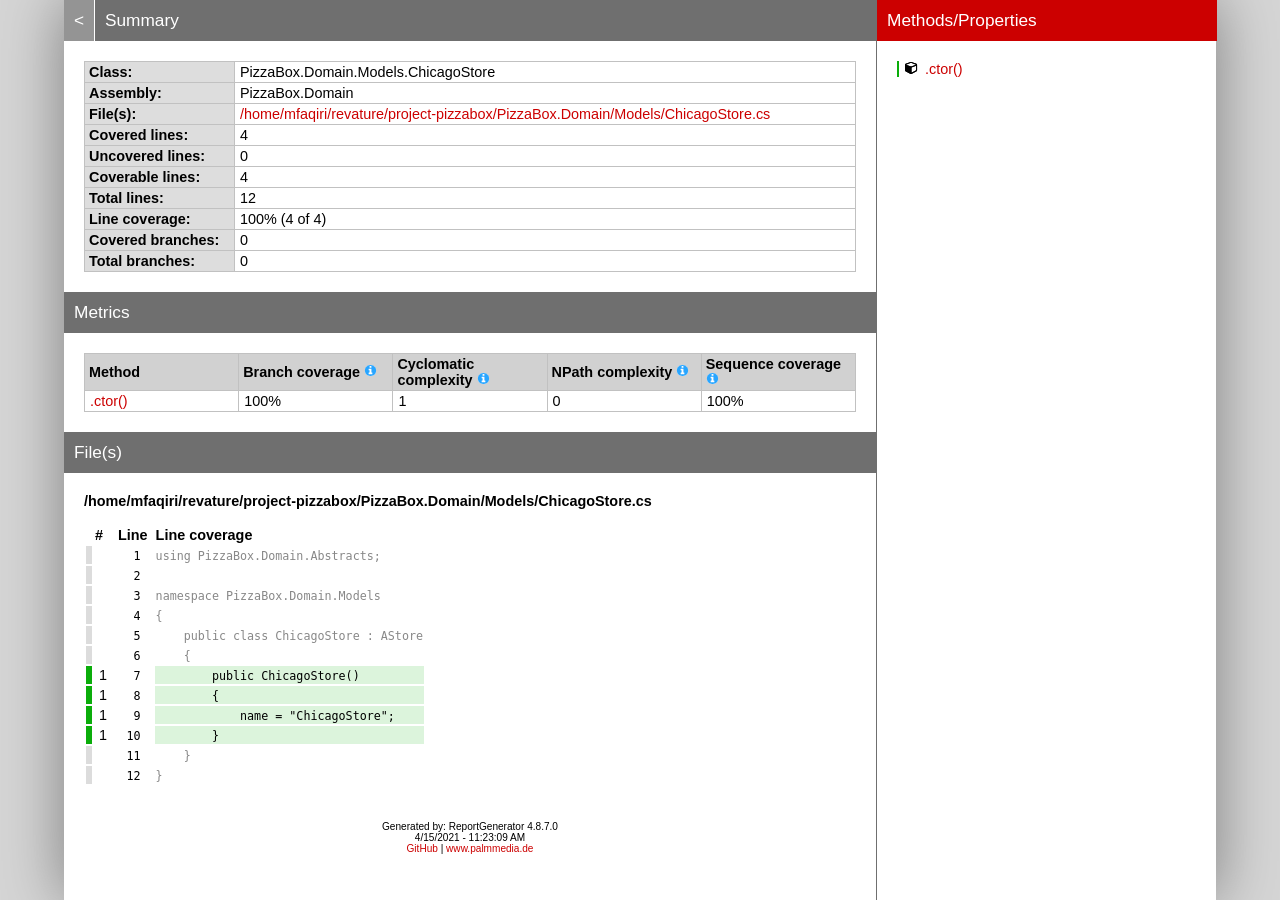
<file: html/PizzaBox.Domain_ChicagoStore.html>
<!DOCTYPE html>
<html>
<head>
<meta charset="utf-8" />
<meta http-equiv="X-UA-Compatible" content="IE=EDGE,chrome=1" />
<link href="[data-uri]" rel="icon" type="image/x-icon" />
<title>PizzaBox.Domain.Models.ChicagoStore - Coverage Report</title>
<link rel="stylesheet" type="text/css" href="report.css" />
</head><body><div class="container"><div class="containerleft">
<h1><a href="index.html" class="back">&lt;</a> Summary</h1>
<table class="overview table-fixed">
<colgroup>
<col class="column150" />
<col />
</colgroup>
<tbody>
<tr><th>Class:</th><td>PizzaBox.Domain.Models.ChicagoStore</td></tr>
<tr><th>Assembly:</th><td>PizzaBox.Domain</td></tr>
<tr><th>File(s):</th><td><a href="#homemfaqirirevatureprojectpizzaboxPizzaBoxDomainModelsChicagoStorecs" class="navigatetohash">/home/mfaqiri/revature/project-pizzabox/PizzaBox.Domain/Models/ChicagoStore.cs</a></td></tr>
<tr><th>Covered lines:</th><td>4</td></tr>
<tr><th>Uncovered lines:</th><td>0</td></tr>
<tr><th>Coverable lines:</th><td>4</td></tr>
<tr><th>Total lines:</th><td>12</td></tr>
<tr><th>Line coverage:</th><td>100% (4 of 4)</td></tr>
<tr><th>Covered branches:</th><td>0</td></tr>
<tr><th>Total branches:</th><td>0</td></tr>
</tbody>
</table>
<h1>Metrics</h1>
<table class="overview table-fixed">
<thead><tr><th>Method</th><th>Branch coverage <a href="https://en.wikipedia.org/wiki/Code_coverage"><i class="icon-info-circled"></i></a></th><th>Cyclomatic complexity <a href="https://en.wikipedia.org/wiki/Cyclomatic_complexity"><i class="icon-info-circled"></i></a></th><th>NPath complexity <a href="https://modess.io/npath-complexity-cyclomatic-complexity-explained"><i class="icon-info-circled"></i></a></th><th>Sequence coverage <a href="https://en.wikipedia.org/wiki/Code_coverage"><i class="icon-info-circled"></i></a></th></tr></thead>
<tbody>
<tr><td title="System.Void PizzaBox.Domain.Models.ChicagoStore::.ctor()"><a href="#file0_line7" class="navigatetohash">.ctor()</a></td><td>100%</td><td>1</td><td>0</td><td>100%</td></tr>
</tbody>
</table>
<h1>File(s)</h1>
<h2 id="homemfaqirirevatureprojectpizzaboxPizzaBoxDomainModelsChicagoStorecs">/home/mfaqiri/revature/project-pizzabox/PizzaBox.Domain/Models/ChicagoStore.cs</h2>
<table class="lineAnalysis">
<thead><tr><th></th><th>#</th><th>Line</th><th></th><th>Line coverage</th></tr></thead>
<tbody>
<tr class="" title="Not coverable" data-coverage="{'AllTestMethods': {'VC': '', 'LVS': 'gray'}}"><td class="gray">&nbsp;</td><td class="leftmargin rightmargin right"></td><td class="rightmargin right"><a id="file0_line1"></a><code>1</code></td><td></td><td class="lightgray"><code>using&nbsp;PizzaBox.Domain.Abstracts;</code></td></tr>
<tr class="" title="Not coverable" data-coverage="{'AllTestMethods': {'VC': '', 'LVS': 'gray'}}"><td class="gray">&nbsp;</td><td class="leftmargin rightmargin right"></td><td class="rightmargin right"><a id="file0_line2"></a><code>2</code></td><td></td><td class="lightgray"><code></code></td></tr>
<tr class="" title="Not coverable" data-coverage="{'AllTestMethods': {'VC': '', 'LVS': 'gray'}}"><td class="gray">&nbsp;</td><td class="leftmargin rightmargin right"></td><td class="rightmargin right"><a id="file0_line3"></a><code>3</code></td><td></td><td class="lightgray"><code>namespace&nbsp;PizzaBox.Domain.Models</code></td></tr>
<tr class="" title="Not coverable" data-coverage="{'AllTestMethods': {'VC': '', 'LVS': 'gray'}}"><td class="gray">&nbsp;</td><td class="leftmargin rightmargin right"></td><td class="rightmargin right"><a id="file0_line4"></a><code>4</code></td><td></td><td class="lightgray"><code>{</code></td></tr>
<tr class="" title="Not coverable" data-coverage="{'AllTestMethods': {'VC': '', 'LVS': 'gray'}}"><td class="gray">&nbsp;</td><td class="leftmargin rightmargin right"></td><td class="rightmargin right"><a id="file0_line5"></a><code>5</code></td><td></td><td class="lightgray"><code>&nbsp;&nbsp;&nbsp;&nbsp;public&nbsp;class&nbsp;ChicagoStore&nbsp;:&nbsp;AStore</code></td></tr>
<tr class="" title="Not coverable" data-coverage="{'AllTestMethods': {'VC': '', 'LVS': 'gray'}}"><td class="gray">&nbsp;</td><td class="leftmargin rightmargin right"></td><td class="rightmargin right"><a id="file0_line6"></a><code>6</code></td><td></td><td class="lightgray"><code>&nbsp;&nbsp;&nbsp;&nbsp;{</code></td></tr>
<tr class="coverableline" title="Covered (1 visits)" data-coverage="{'AllTestMethods': {'VC': '1', 'LVS': 'green'}}"><td class="green">&nbsp;</td><td class="leftmargin rightmargin right">1</td><td class="rightmargin right"><a id="file0_line7"></a><code>7</code></td><td></td><td class="lightgreen"><code>&nbsp;&nbsp;&nbsp;&nbsp;&nbsp;&nbsp;&nbsp;&nbsp;public&nbsp;ChicagoStore()</code></td></tr>
<tr class="coverableline" title="Covered (1 visits)" data-coverage="{'AllTestMethods': {'VC': '1', 'LVS': 'green'}}"><td class="green">&nbsp;</td><td class="leftmargin rightmargin right">1</td><td class="rightmargin right"><a id="file0_line8"></a><code>8</code></td><td></td><td class="lightgreen"><code>&nbsp;&nbsp;&nbsp;&nbsp;&nbsp;&nbsp;&nbsp;&nbsp;{</code></td></tr>
<tr class="coverableline" title="Covered (1 visits)" data-coverage="{'AllTestMethods': {'VC': '1', 'LVS': 'green'}}"><td class="green">&nbsp;</td><td class="leftmargin rightmargin right">1</td><td class="rightmargin right"><a id="file0_line9"></a><code>9</code></td><td></td><td class="lightgreen"><code>&nbsp;&nbsp;&nbsp;&nbsp;&nbsp;&nbsp;&nbsp;&nbsp;&nbsp;&nbsp;&nbsp;&nbsp;name&nbsp;=&nbsp;&quot;ChicagoStore&quot;;</code></td></tr>
<tr class="coverableline" title="Covered (1 visits)" data-coverage="{'AllTestMethods': {'VC': '1', 'LVS': 'green'}}"><td class="green">&nbsp;</td><td class="leftmargin rightmargin right">1</td><td class="rightmargin right"><a id="file0_line10"></a><code>10</code></td><td></td><td class="lightgreen"><code>&nbsp;&nbsp;&nbsp;&nbsp;&nbsp;&nbsp;&nbsp;&nbsp;}</code></td></tr>
<tr class="" title="Not coverable" data-coverage="{'AllTestMethods': {'VC': '', 'LVS': 'gray'}}"><td class="gray">&nbsp;</td><td class="leftmargin rightmargin right"></td><td class="rightmargin right"><a id="file0_line11"></a><code>11</code></td><td></td><td class="lightgray"><code>&nbsp;&nbsp;&nbsp;&nbsp;}</code></td></tr>
<tr class="" title="Not coverable" data-coverage="{'AllTestMethods': {'VC': '', 'LVS': 'gray'}}"><td class="gray">&nbsp;</td><td class="leftmargin rightmargin right"></td><td class="rightmargin right"><a id="file0_line12"></a><code>12</code></td><td></td><td class="lightgray"><code>}</code></td></tr>
</tbody>
</table>
<div class="footer">Generated by: ReportGenerator 4.8.7.0<br />4/15/2021 - 11:23:09 AM<br /><a href="https://github.com/danielpalme/ReportGenerator">GitHub</a> | <a href="http://www.palmmedia.de">www.palmmedia.de</a></div></div>
<div class="containerright">
<div class="containerrightfixed">
<h1>Methods/Properties</h1>
<a href="#file0_line7" class="navigatetohash percentagebar percentagebar100" title="Line coverage: 100% - .ctor()"><i class="icon-cube"></i>.ctor()</a><br />
<br/></div>
</div></div>
<script type="text/javascript">
/* <![CDATA[ */
(function() {
    var url = window.location.href;
    var startOfQueryString = url.indexOf('?');
    var queryString = startOfQueryString > -1 ? url.substr(startOfQueryString) : '';

    if (startOfQueryString > -1) {
        var i = 0, href= null;
        var css = document.getElementsByTagName('link');

        for (i = 0; i < css.length; i++) {
            if (css[i].getAttribute('rel') !== 'stylesheet') {
            continue;
            }

            href = css[i].getAttribute('href');

            if (href) {
            css[i].setAttribute('href', href + queryString);
            }
        }

        var links = document.getElementsByTagName('a');

        for (i = 0; i < links.length; i++) {
            href = links[i].getAttribute('href');

            if (href
                && !href.startsWith('http://')
                && !href.startsWith('https://')
                && !href.startsWith('#')
                && href.indexOf('?') === -1) {
            links[i].setAttribute('href', href + queryString);
            }
        }
    }

    var newScript = document.createElement('script');
    newScript.src = 'class.js' + queryString;
    document.getElementsByTagName('body')[0].appendChild(newScript);
})();
/* ]]> */ 
</script>
</body></html>
</file>
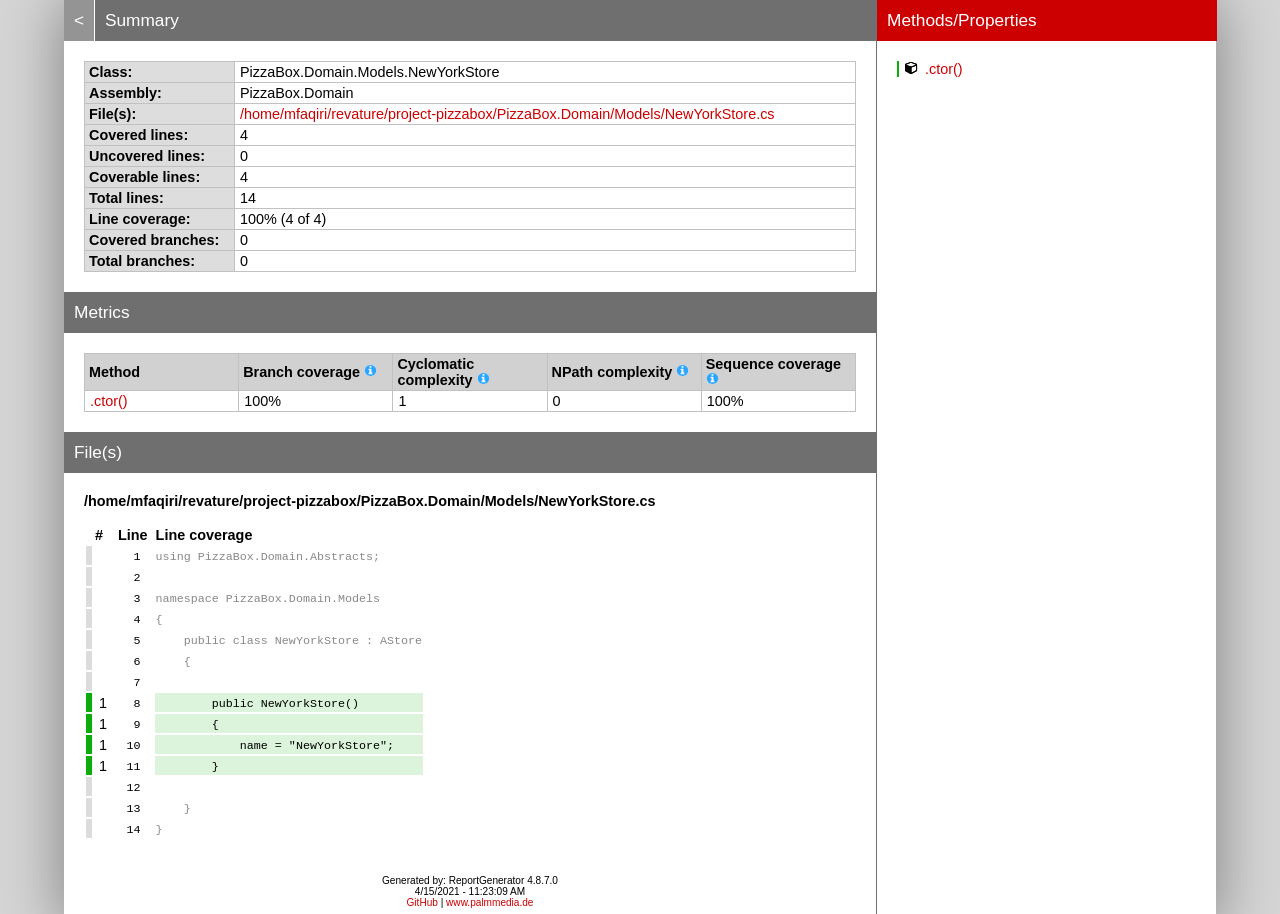
<file: html/PizzaBox.Domain_NewYorkStore.html>
<!DOCTYPE html>
<html>
<head>
<meta charset="utf-8" />
<meta http-equiv="X-UA-Compatible" content="IE=EDGE,chrome=1" />
<link href="[data-uri]" rel="icon" type="image/x-icon" />
<title>PizzaBox.Domain.Models.NewYorkStore - Coverage Report</title>
<link rel="stylesheet" type="text/css" href="report.css" />
</head><body><div class="container"><div class="containerleft">
<h1><a href="index.html" class="back">&lt;</a> Summary</h1>
<table class="overview table-fixed">
<colgroup>
<col class="column150" />
<col />
</colgroup>
<tbody>
<tr><th>Class:</th><td>PizzaBox.Domain.Models.NewYorkStore</td></tr>
<tr><th>Assembly:</th><td>PizzaBox.Domain</td></tr>
<tr><th>File(s):</th><td><a href="#homemfaqirirevatureprojectpizzaboxPizzaBoxDomainModelsNewYorkStorecs" class="navigatetohash">/home/mfaqiri/revature/project-pizzabox/PizzaBox.Domain/Models/NewYorkStore.cs</a></td></tr>
<tr><th>Covered lines:</th><td>4</td></tr>
<tr><th>Uncovered lines:</th><td>0</td></tr>
<tr><th>Coverable lines:</th><td>4</td></tr>
<tr><th>Total lines:</th><td>14</td></tr>
<tr><th>Line coverage:</th><td>100% (4 of 4)</td></tr>
<tr><th>Covered branches:</th><td>0</td></tr>
<tr><th>Total branches:</th><td>0</td></tr>
</tbody>
</table>
<h1>Metrics</h1>
<table class="overview table-fixed">
<thead><tr><th>Method</th><th>Branch coverage <a href="https://en.wikipedia.org/wiki/Code_coverage"><i class="icon-info-circled"></i></a></th><th>Cyclomatic complexity <a href="https://en.wikipedia.org/wiki/Cyclomatic_complexity"><i class="icon-info-circled"></i></a></th><th>NPath complexity <a href="https://modess.io/npath-complexity-cyclomatic-complexity-explained"><i class="icon-info-circled"></i></a></th><th>Sequence coverage <a href="https://en.wikipedia.org/wiki/Code_coverage"><i class="icon-info-circled"></i></a></th></tr></thead>
<tbody>
<tr><td title="System.Void PizzaBox.Domain.Models.NewYorkStore::.ctor()"><a href="#file0_line8" class="navigatetohash">.ctor()</a></td><td>100%</td><td>1</td><td>0</td><td>100%</td></tr>
</tbody>
</table>
<h1>File(s)</h1>
<h2 id="homemfaqirirevatureprojectpizzaboxPizzaBoxDomainModelsNewYorkStorecs">/home/mfaqiri/revature/project-pizzabox/PizzaBox.Domain/Models/NewYorkStore.cs</h2>
<table class="lineAnalysis">
<thead><tr><th></th><th>#</th><th>Line</th><th></th><th>Line coverage</th></tr></thead>
<tbody>
<tr class="" title="Not coverable" data-coverage="{'AllTestMethods': {'VC': '', 'LVS': 'gray'}}"><td class="gray">&nbsp;</td><td class="leftmargin rightmargin right"></td><td class="rightmargin right"><a id="file0_line1"></a><code>1</code></td><td></td><td class="lightgray"><code>using&nbsp;PizzaBox.Domain.Abstracts;</code></td></tr>
<tr class="" title="Not coverable" data-coverage="{'AllTestMethods': {'VC': '', 'LVS': 'gray'}}"><td class="gray">&nbsp;</td><td class="leftmargin rightmargin right"></td><td class="rightmargin right"><a id="file0_line2"></a><code>2</code></td><td></td><td class="lightgray"><code></code></td></tr>
<tr class="" title="Not coverable" data-coverage="{'AllTestMethods': {'VC': '', 'LVS': 'gray'}}"><td class="gray">&nbsp;</td><td class="leftmargin rightmargin right"></td><td class="rightmargin right"><a id="file0_line3"></a><code>3</code></td><td></td><td class="lightgray"><code>namespace&nbsp;PizzaBox.Domain.Models</code></td></tr>
<tr class="" title="Not coverable" data-coverage="{'AllTestMethods': {'VC': '', 'LVS': 'gray'}}"><td class="gray">&nbsp;</td><td class="leftmargin rightmargin right"></td><td class="rightmargin right"><a id="file0_line4"></a><code>4</code></td><td></td><td class="lightgray"><code>{</code></td></tr>
<tr class="" title="Not coverable" data-coverage="{'AllTestMethods': {'VC': '', 'LVS': 'gray'}}"><td class="gray">&nbsp;</td><td class="leftmargin rightmargin right"></td><td class="rightmargin right"><a id="file0_line5"></a><code>5</code></td><td></td><td class="lightgray"><code>&nbsp;&nbsp;&nbsp;&nbsp;public&nbsp;class&nbsp;NewYorkStore&nbsp;:&nbsp;AStore</code></td></tr>
<tr class="" title="Not coverable" data-coverage="{'AllTestMethods': {'VC': '', 'LVS': 'gray'}}"><td class="gray">&nbsp;</td><td class="leftmargin rightmargin right"></td><td class="rightmargin right"><a id="file0_line6"></a><code>6</code></td><td></td><td class="lightgray"><code>&nbsp;&nbsp;&nbsp;&nbsp;{</code></td></tr>
<tr class="" title="Not coverable" data-coverage="{'AllTestMethods': {'VC': '', 'LVS': 'gray'}}"><td class="gray">&nbsp;</td><td class="leftmargin rightmargin right"></td><td class="rightmargin right"><a id="file0_line7"></a><code>7</code></td><td></td><td class="lightgray"><code></code></td></tr>
<tr class="coverableline" title="Covered (1 visits)" data-coverage="{'AllTestMethods': {'VC': '1', 'LVS': 'green'}}"><td class="green">&nbsp;</td><td class="leftmargin rightmargin right">1</td><td class="rightmargin right"><a id="file0_line8"></a><code>8</code></td><td></td><td class="lightgreen"><code>&nbsp;&nbsp;&nbsp;&nbsp;&nbsp;&nbsp;&nbsp;&nbsp;public&nbsp;NewYorkStore()</code></td></tr>
<tr class="coverableline" title="Covered (1 visits)" data-coverage="{'AllTestMethods': {'VC': '1', 'LVS': 'green'}}"><td class="green">&nbsp;</td><td class="leftmargin rightmargin right">1</td><td class="rightmargin right"><a id="file0_line9"></a><code>9</code></td><td></td><td class="lightgreen"><code>&nbsp;&nbsp;&nbsp;&nbsp;&nbsp;&nbsp;&nbsp;&nbsp;{</code></td></tr>
<tr class="coverableline" title="Covered (1 visits)" data-coverage="{'AllTestMethods': {'VC': '1', 'LVS': 'green'}}"><td class="green">&nbsp;</td><td class="leftmargin rightmargin right">1</td><td class="rightmargin right"><a id="file0_line10"></a><code>10</code></td><td></td><td class="lightgreen"><code>&nbsp;&nbsp;&nbsp;&nbsp;&nbsp;&nbsp;&nbsp;&nbsp;&nbsp;&nbsp;&nbsp;&nbsp;name&nbsp;=&nbsp;&quot;NewYorkStore&quot;;</code></td></tr>
<tr class="coverableline" title="Covered (1 visits)" data-coverage="{'AllTestMethods': {'VC': '1', 'LVS': 'green'}}"><td class="green">&nbsp;</td><td class="leftmargin rightmargin right">1</td><td class="rightmargin right"><a id="file0_line11"></a><code>11</code></td><td></td><td class="lightgreen"><code>&nbsp;&nbsp;&nbsp;&nbsp;&nbsp;&nbsp;&nbsp;&nbsp;}</code></td></tr>
<tr class="" title="Not coverable" data-coverage="{'AllTestMethods': {'VC': '', 'LVS': 'gray'}}"><td class="gray">&nbsp;</td><td class="leftmargin rightmargin right"></td><td class="rightmargin right"><a id="file0_line12"></a><code>12</code></td><td></td><td class="lightgray"><code></code></td></tr>
<tr class="" title="Not coverable" data-coverage="{'AllTestMethods': {'VC': '', 'LVS': 'gray'}}"><td class="gray">&nbsp;</td><td class="leftmargin rightmargin right"></td><td class="rightmargin right"><a id="file0_line13"></a><code>13</code></td><td></td><td class="lightgray"><code>&nbsp;&nbsp;&nbsp;&nbsp;}</code></td></tr>
<tr class="" title="Not coverable" data-coverage="{'AllTestMethods': {'VC': '', 'LVS': 'gray'}}"><td class="gray">&nbsp;</td><td class="leftmargin rightmargin right"></td><td class="rightmargin right"><a id="file0_line14"></a><code>14</code></td><td></td><td class="lightgray"><code>}</code></td></tr>
</tbody>
</table>
<div class="footer">Generated by: ReportGenerator 4.8.7.0<br />4/15/2021 - 11:23:09 AM<br /><a href="https://github.com/danielpalme/ReportGenerator">GitHub</a> | <a href="http://www.palmmedia.de">www.palmmedia.de</a></div></div>
<div class="containerright">
<div class="containerrightfixed">
<h1>Methods/Properties</h1>
<a href="#file0_line8" class="navigatetohash percentagebar percentagebar100" title="Line coverage: 100% - .ctor()"><i class="icon-cube"></i>.ctor()</a><br />
<br/></div>
</div></div>
<script type="text/javascript">
/* <![CDATA[ */
(function() {
    var url = window.location.href;
    var startOfQueryString = url.indexOf('?');
    var queryString = startOfQueryString > -1 ? url.substr(startOfQueryString) : '';

    if (startOfQueryString > -1) {
        var i = 0, href= null;
        var css = document.getElementsByTagName('link');

        for (i = 0; i < css.length; i++) {
            if (css[i].getAttribute('rel') !== 'stylesheet') {
            continue;
            }

            href = css[i].getAttribute('href');

            if (href) {
            css[i].setAttribute('href', href + queryString);
            }
        }

        var links = document.getElementsByTagName('a');

        for (i = 0; i < links.length; i++) {
            href = links[i].getAttribute('href');

            if (href
                && !href.startsWith('http://')
                && !href.startsWith('https://')
                && !href.startsWith('#')
                && href.indexOf('?') === -1) {
            links[i].setAttribute('href', href + queryString);
            }
        }
    }

    var newScript = document.createElement('script');
    newScript.src = 'class.js' + queryString;
    document.getElementsByTagName('body')[0].appendChild(newScript);
})();
/* ]]> */ 
</script>
</body></html>
</file>
<file: html/report.css>
html { font-family: sans-serif; margin: 0; padding: 0; font-size: 0.9em; background-color: #d6d6d6; height: 100%; }
body { margin: 0; padding: 0; height: 100%; color: #000; }
h1 { font-family: 'Century Gothic', sans-serif; font-size: 1.2em; font-weight: normal; color: #fff; background-color: #6f6f6f; padding: 10px; margin: 20px -20px 20px -20px;  }
h1:first-of-type { margin-top: 0; }
h2 { font-size: 1.0em; font-weight: bold; margin: 10px 0 15px 0; padding: 0; }
h3 { font-size: 1.0em; font-weight: bold; margin: 0 0 10px 0; padding: 0; display: inline-block; }
a { color: #c00; text-decoration: none; }
a:hover { color: #000; text-decoration: none; }
h1 a.back { color: #fff; background-color: #949494; display: inline-block; margin: -12px 5px -10px -10px; padding: 10px; border-right: 1px solid #fff; }
h1 a.back:hover { background-color: #ccc; }
h1 a.button { color: #000; background-color: #bebebe; margin: -5px 0 0 10px; padding: 5px 8px 5px 8px; border: 1px solid #fff; font-size: 0.9em; border-radius: 3px; float:right; }
h1 a.button:hover { background-color: #ccc; }
h1 a.button i { position: relative; top: 1px; }

.container { margin: auto; max-width: 1650px; width: 90%; background-color: #fff; display: flex; box-shadow: 0 0 60px #7d7d7d; min-height: 100%; }
.containerleft { padding: 0 20px 20px 20px; flex: 1; }
.containerright { width: 340px; min-width: 340px; background-color: #e5e5e5; height: 100%; }
.containerrightfixed { position: fixed; padding: 0 20px 20px 20px; border-left: solid 1px #6f6f6f; width: 300px; overflow-y: auto; height: 100%; top: 0; bottom: 0; }
.containerrightfixed h1 { background-color: #c00; }
.containerrightfixed label, .containerright a { white-space: nowrap; overflow: hidden; display: inline-block; width: 100%; max-width: 300px; text-overflow: ellipsis; }
.containerright a { margin-bottom: 3px; }

@media screen and (max-width:1200px){ 
    .container { box-shadow: none; width: 100%; }
    .containerright { display: none; }
}

.footer { font-size: 0.7em; text-align: center; margin-top: 35px; }

th { text-align: left; }
.table-fixed { table-layout: fixed; }
.overview { border: solid 1px #c1c1c1; border-collapse: collapse; width: 100%; word-wrap: break-word; }
.overview th { border: solid 1px #c1c1c1; border-collapse: collapse; padding: 2px 4px 2px 4px; background-color: #ddd; }
.overview tr.namespace th { background-color: #dcdcdc; }
.overview thead th { background-color: #d1d1d1; }
.overview th a { color: #000; }
.overview tr.namespace a { margin-left: 15px; display: block; }
.overview td { border: solid 1px #c1c1c1; border-collapse: collapse; padding: 2px 5px 2px 5px; }
div.currenthistory { margin: -2px -5px 0 -5px; padding: 2px 5px 2px 5px; height: 16px; }
.coverage { border: solid 1px #c1c1c1; border-collapse: collapse; font-size: 5px; height: 10px; }
.coverage td { padding: 0; border: none; }
.stripped tr:nth-child(2n+1) { background-color: #F3F3F3; }

.customizebox { font-size: 0.75em; margin-bottom: 7px; }
.customizebox>div { width: 25%; display: inline-block; }
.customizebox div.right input { font-size: 0.8em; width: 150px; }
#namespaceslider { width: 200px; display: inline-block; margin-left: 8px; }

.percentagebar {
    padding-left: 3px;
}
a.percentagebar {
    padding-left: 6px;
}
.percentagebarundefined {
    border-left: 2px solid #fff;
}
.percentagebar0 {
    border-left: 2px solid #c10909;
}
.percentagebar10 {
    border-left: 2px solid;
    border-image: linear-gradient(to bottom, #c10909 90%, #0aad0a 90%, #0aad0a 100%) 1;
}
.percentagebar20 {
    border-left: 2px solid;
    border-image: linear-gradient(to bottom, #c10909 80%, #0aad0a 80%, #0aad0a 100%) 1;
}
.percentagebar30 {
    border-left: 2px solid;
    border-image: linear-gradient(to bottom, #c10909 70%, #0aad0a 70%, #0aad0a 100%) 1;
}
.percentagebar40 {
    border-left: 2px solid;
    border-image: linear-gradient(to bottom, #c10909 60%, #0aad0a 60%, #0aad0a 100%) 1;
}
.percentagebar50 {
    border-left: 2px solid;
    border-image: linear-gradient(to bottom, #c10909 50%, #0aad0a 50%, #0aad0a 100%) 1;
}
.percentagebar60 {
    border-left: 2px solid;
    border-image: linear-gradient(to bottom, #c10909 40%, #0aad0a 40%, #0aad0a 100%) 1;
}
.percentagebar70 {
    border-left: 2px solid;
    border-image: linear-gradient(to bottom, #c10909 30%, #0aad0a 30%, #0aad0a 100%) 1;
}
.percentagebar80 {
    border-left: 2px solid;
    border-image: linear-gradient(to bottom, #c10909 20%, #0aad0a 20%, #0aad0a 100%) 1;
}
.percentagebar90 {
    border-left: 2px solid;
    border-image: linear-gradient(to bottom, #c10909 10%, #0aad0a 10%, #0aad0a 100%) 1;
}
.percentagebar100 {
    border-left: 2px solid #0aad0a;
}

.hidden, .ng-hide { display: none; }
.right { text-align: right; }
.center { text-align: center; }
.rightmargin  { padding-right: 8px; }
.leftmargin { padding-left: 5px; }
.green { background-color: #0aad0a; }
.lightgreen { background-color: #dcf4dc; }
.red { background-color: #c10909; }
.lightred { background-color: #f7dede; }
.orange { background-color: #FFA500; }
.lightorange { background-color: #FFEFD5; }
.gray { background-color: #dcdcdc; }
.lightgray { color: #888888; }
.lightgraybg { background-color: #dadada; }

.toggleZoom { text-align:right; }

.ct-chart { position: relative; }
.ct-chart .ct-line { stroke-width: 2px !important; }
.ct-chart .ct-point { stroke-width: 6px !important; transition: stroke-width .2s; }
.ct-chart .ct-point:hover { stroke-width: 10px !important; }
.ct-chart .ct-series.ct-series-a .ct-line, .ct-chart .ct-series.ct-series-a .ct-point { stroke: #c00 !important;}
.ct-chart .ct-series.ct-series-b .ct-line, .ct-chart .ct-series.ct-series-b .ct-point { stroke: #1c2298 !important;}

.tinylinecoveragechart, .tinybranchcoveragechart { background-color: #fff; margin-left: -3px; float: left; border: solid 1px #c1c1c1; width: 30px; height: 18px; }
.historiccoverageoffset { margin-top: 7px; }

.tinylinecoveragechart .ct-line, .tinybranchcoveragechart .ct-line { stroke-width: 1px !important; }
.tinybranchcoveragechart .ct-series.ct-series-a .ct-line { stroke: #1c2298 !important; }

.linecoverage { background-color: #c00; width: 10px; height: 8px; border: 1px solid #000; display: inline-block; }
.branchcoverage { background-color: #1c2298; width: 10px; height: 8px; border: 1px solid #000; display: inline-block; }

.tooltip { position: absolute; display: none; padding: 5px; background: #F4C63D; color: #453D3F; pointer-events: none; z-index: 1; min-width: 250px; }

.column1324 { max-width: 1324px; }
.column674 { max-width: 674px; }
.column60 { width: 60px; }
.column70 { width: 70px; }
.column90 { width: 90px; }
.column98 { width: 98px; }
.column100 { width: 100px; }
.column105 { width: 105px; }
.column112 { width: 112px; }
.column135 { width: 135px; }
.column150 { width: 150px; }

.covered0 { width: 0px; }
.covered1 { width: 1px; }
.covered2 { width: 2px; }
.covered3 { width: 3px; }
.covered4 { width: 4px; }
.covered5 { width: 5px; }
.covered6 { width: 6px; }
.covered7 { width: 7px; }
.covered8 { width: 8px; }
.covered9 { width: 9px; }
.covered10 { width: 10px; }
.covered11 { width: 11px; }
.covered12 { width: 12px; }
.covered13 { width: 13px; }
.covered14 { width: 14px; }
.covered15 { width: 15px; }
.covered16 { width: 16px; }
.covered17 { width: 17px; }
.covered18 { width: 18px; }
.covered19 { width: 19px; }
.covered20 { width: 20px; }
.covered21 { width: 21px; }
.covered22 { width: 22px; }
.covered23 { width: 23px; }
.covered24 { width: 24px; }
.covered25 { width: 25px; }
.covered26 { width: 26px; }
.covered27 { width: 27px; }
.covered28 { width: 28px; }
.covered29 { width: 29px; }
.covered30 { width: 30px; }
.covered31 { width: 31px; }
.covered32 { width: 32px; }
.covered33 { width: 33px; }
.covered34 { width: 34px; }
.covered35 { width: 35px; }
.covered36 { width: 36px; }
.covered37 { width: 37px; }
.covered38 { width: 38px; }
.covered39 { width: 39px; }
.covered40 { width: 40px; }
.covered41 { width: 41px; }
.covered42 { width: 42px; }
.covered43 { width: 43px; }
.covered44 { width: 44px; }
.covered45 { width: 45px; }
.covered46 { width: 46px; }
.covered47 { width: 47px; }
.covered48 { width: 48px; }
.covered49 { width: 49px; }
.covered50 { width: 50px; }
.covered51 { width: 51px; }
.covered52 { width: 52px; }
.covered53 { width: 53px; }
.covered54 { width: 54px; }
.covered55 { width: 55px; }
.covered56 { width: 56px; }
.covered57 { width: 57px; }
.covered58 { width: 58px; }
.covered59 { width: 59px; }
.covered60 { width: 60px; }
.covered61 { width: 61px; }
.covered62 { width: 62px; }
.covered63 { width: 63px; }
.covered64 { width: 64px; }
.covered65 { width: 65px; }
.covered66 { width: 66px; }
.covered67 { width: 67px; }
.covered68 { width: 68px; }
.covered69 { width: 69px; }
.covered70 { width: 70px; }
.covered71 { width: 71px; }
.covered72 { width: 72px; }
.covered73 { width: 73px; }
.covered74 { width: 74px; }
.covered75 { width: 75px; }
.covered76 { width: 76px; }
.covered77 { width: 77px; }
.covered78 { width: 78px; }
.covered79 { width: 79px; }
.covered80 { width: 80px; }
.covered81 { width: 81px; }
.covered82 { width: 82px; }
.covered83 { width: 83px; }
.covered84 { width: 84px; }
.covered85 { width: 85px; }
.covered86 { width: 86px; }
.covered87 { width: 87px; }
.covered88 { width: 88px; }
.covered89 { width: 89px; }
.covered90 { width: 90px; }
.covered91 { width: 91px; }
.covered92 { width: 92px; }
.covered93 { width: 93px; }
.covered94 { width: 94px; }
.covered95 { width: 95px; }
.covered96 { width: 96px; }
.covered97 { width: 97px; }
.covered98 { width: 98px; }
.covered99 { width: 99px; }
.covered100 { width: 100px; }

 @media print {
    html, body { background-color: #fff; }
    .container { max-width: 100%; width: 100%; padding: 0; }
    .overview colgroup col:first-child { width: 300px; }
}

.icon-up-dir_active {
    background-image: url(icon_up-dir.svg), url([data-uri]);
    background-repeat: no-repeat;
    background-size: contain;
    padding-left: 15px;
    height: 0.9em;
    display: inline-block;
    position: relative;
    top: 3px;
}
.icon-down-dir_active {
    background-image: url(icon_up-dir_active.svg), url([data-uri]);
    background-repeat: no-repeat;
    background-size: contain;
    padding-left: 15px;
    height: 0.9em;
    display: inline-block;
    position: relative;
    top: 3px;
}
.icon-down-dir {
    background-image: url(icon_down-dir_active.svg), url([data-uri]);
    background-repeat: no-repeat;
    background-size: contain;
    padding-left: 15px;
    height: 0.9em;
    display: inline-block;
    position: relative;
    top: 3px;
}
.icon-info-circled {
    background-image: url(icon_info-circled.svg), url([data-uri]);
    background-repeat: no-repeat;
    background-size: contain;
    padding-left: 15px;
    height: 0.9em;
    display: inline-block;
}
.icon-plus {
    background-image: url(icon_plus.svg), url([data-uri]);
    background-repeat: no-repeat;
    background-size: contain;
    padding-left: 15px;
    height: 0.9em;
    display: inline-block;
    position: relative;
    top: 3px;
}
.icon-minus {
    background-image: url(icon_minus.svg), url([data-uri]);
    background-repeat: no-repeat;
    background-size: contain;
    padding-left: 15px;
    height: 0.9em;
    display: inline-block;
    position: relative;
    top: 3px;
}
.icon-wrench {
    background-image: url(icon_wrench.svg), url([data-uri]);
    background-repeat: no-repeat;
    background-size: contain;
    padding-left: 20px;
    height: 0.9em;
    display: inline-block;
}
.icon-fork {
    background-image: url(icon_fork.svg), url([data-uri]);
    background-repeat: no-repeat;
    background-size: contain;
    padding-left: 20px;
    height: 0.9em;
    display: inline-block;
}
.icon-cube {
    background-image: url(icon_cube.svg), url([data-uri]);
    background-repeat: no-repeat;
    background-size: contain;
    padding-left: 20px;
    height: 0.9em;
    display: inline-block;
}
.icon-search-plus {
    background-image: url(icon_search-plus.svg), url([data-uri]);
    background-repeat: no-repeat;
    background-size: contain;
    padding-left: 20px;
    height: 0.9em;
    display: inline-block;
}
.icon-search-minus {
    background-image: url(icon_search-minus.svg), url([data-uri]);
    background-repeat: no-repeat;
    background-size: contain;
    padding-left: 20px;
    height: 0.9em;
    display: inline-block;
}
.icon-star {
    background-image: url(icon_star.svg), url([data-uri]);
    background-repeat: no-repeat;
    background-size: contain;
    padding-left: 20px;
    height: 0.9em;
    display: inline-block;
}
.icon-sponsor {
    background-image: url(icon_sponsor.svg), url([data-uri]);
    background-repeat: no-repeat;
    background-size: contain;
    padding-left: 20px;
    height: 0.9em;
    display: inline-block;
}

.ct-double-octave:after,.ct-major-eleventh:after,.ct-major-second:after,.ct-major-seventh:after,.ct-major-sixth:after,.ct-major-tenth:after,.ct-major-third:after,.ct-major-twelfth:after,.ct-minor-second:after,.ct-minor-seventh:after,.ct-minor-sixth:after,.ct-minor-third:after,.ct-octave:after,.ct-perfect-fifth:after,.ct-perfect-fourth:after,.ct-square:after{content:"";clear:both}.ct-label{fill:rgba(0,0,0,.4);color:rgba(0,0,0,.4);font-size:.75rem;line-height:1}.ct-grid-background,.ct-line{fill:none}.ct-chart-bar .ct-label,.ct-chart-line .ct-label{display:block;display:-webkit-box;display:-moz-box;display:-ms-flexbox;display:-webkit-flex;display:flex}.ct-chart-donut .ct-label,.ct-chart-pie .ct-label{dominant-baseline:central}.ct-label.ct-horizontal.ct-start{-webkit-box-align:flex-end;-webkit-align-items:flex-end;-ms-flex-align:flex-end;align-items:flex-end;-webkit-box-pack:flex-start;-webkit-justify-content:flex-start;-ms-flex-pack:flex-start;justify-content:flex-start;text-align:left;text-anchor:start}.ct-label.ct-horizontal.ct-end{-webkit-box-align:flex-start;-webkit-align-items:flex-start;-ms-flex-align:flex-start;align-items:flex-start;-webkit-box-pack:flex-start;-webkit-justify-content:flex-start;-ms-flex-pack:flex-start;justify-content:flex-start;text-align:left;text-anchor:start}.ct-label.ct-vertical.ct-start{-webkit-box-align:flex-end;-webkit-align-items:flex-end;-ms-flex-align:flex-end;align-items:flex-end;-webkit-box-pack:flex-end;-webkit-justify-content:flex-end;-ms-flex-pack:flex-end;justify-content:flex-end;text-align:right;text-anchor:end}.ct-label.ct-vertical.ct-end{-webkit-box-align:flex-end;-webkit-align-items:flex-end;-ms-flex-align:flex-end;align-items:flex-end;-webkit-box-pack:flex-start;-webkit-justify-content:flex-start;-ms-flex-pack:flex-start;justify-content:flex-start;text-align:left;text-anchor:start}.ct-chart-bar .ct-label.ct-horizontal.ct-start{-webkit-box-align:flex-end;-webkit-align-items:flex-end;-ms-flex-align:flex-end;align-items:flex-end;-webkit-box-pack:center;-webkit-justify-content:center;-ms-flex-pack:center;justify-content:center;text-align:center;text-anchor:start}.ct-chart-bar .ct-label.ct-horizontal.ct-end{-webkit-box-align:flex-start;-webkit-align-items:flex-start;-ms-flex-align:flex-start;align-items:flex-start;-webkit-box-pack:center;-webkit-justify-content:center;-ms-flex-pack:center;justify-content:center;text-align:center;text-anchor:start}.ct-chart-bar.ct-horizontal-bars .ct-label.ct-horizontal.ct-start{-webkit-box-align:flex-end;-webkit-align-items:flex-end;-ms-flex-align:flex-end;align-items:flex-end;-webkit-box-pack:flex-start;-webkit-justify-content:flex-start;-ms-flex-pack:flex-start;justify-content:flex-start;text-align:left;text-anchor:start}.ct-chart-bar.ct-horizontal-bars .ct-label.ct-horizontal.ct-end{-webkit-box-align:flex-start;-webkit-align-items:flex-start;-ms-flex-align:flex-start;align-items:flex-start;-webkit-box-pack:flex-start;-webkit-justify-content:flex-start;-ms-flex-pack:flex-start;justify-content:flex-start;text-align:left;text-anchor:start}.ct-chart-bar.ct-horizontal-bars .ct-label.ct-vertical.ct-start{-webkit-box-align:center;-webkit-align-items:center;-ms-flex-align:center;align-items:center;-webkit-box-pack:flex-end;-webkit-justify-content:flex-end;-ms-flex-pack:flex-end;justify-content:flex-end;text-align:right;text-anchor:end}.ct-chart-bar.ct-horizontal-bars .ct-label.ct-vertical.ct-end{-webkit-box-align:center;-webkit-align-items:center;-ms-flex-align:center;align-items:center;-webkit-box-pack:flex-start;-webkit-justify-content:flex-start;-ms-flex-pack:flex-start;justify-content:flex-start;text-align:left;text-anchor:end}.ct-grid{stroke:rgba(0,0,0,.2);stroke-width:1px;stroke-dasharray:2px}.ct-point{stroke-width:10px;stroke-linecap:round}.ct-line{stroke-width:4px}.ct-area{stroke:none;fill-opacity:.1}.ct-bar{fill:none;stroke-width:10px}.ct-slice-donut{fill:none;stroke-width:60px}.ct-series-a .ct-bar,.ct-series-a .ct-line,.ct-series-a .ct-point,.ct-series-a .ct-slice-donut{stroke:#d70206}.ct-series-a .ct-area,.ct-series-a .ct-slice-donut-solid,.ct-series-a .ct-slice-pie{fill:#d70206}.ct-series-b .ct-bar,.ct-series-b .ct-line,.ct-series-b .ct-point,.ct-series-b .ct-slice-donut{stroke:#f05b4f}.ct-series-b .ct-area,.ct-series-b .ct-slice-donut-solid,.ct-series-b .ct-slice-pie{fill:#f05b4f}.ct-series-c .ct-bar,.ct-series-c .ct-line,.ct-series-c .ct-point,.ct-series-c .ct-slice-donut{stroke:#f4c63d}.ct-series-c .ct-area,.ct-series-c .ct-slice-donut-solid,.ct-series-c .ct-slice-pie{fill:#f4c63d}.ct-series-d .ct-bar,.ct-series-d .ct-line,.ct-series-d .ct-point,.ct-series-d .ct-slice-donut{stroke:#d17905}.ct-series-d .ct-area,.ct-series-d .ct-slice-donut-solid,.ct-series-d .ct-slice-pie{fill:#d17905}.ct-series-e .ct-bar,.ct-series-e .ct-line,.ct-series-e .ct-point,.ct-series-e .ct-slice-donut{stroke:#453d3f}.ct-series-e .ct-area,.ct-series-e .ct-slice-donut-solid,.ct-series-e .ct-slice-pie{fill:#453d3f}.ct-series-f .ct-bar,.ct-series-f .ct-line,.ct-series-f .ct-point,.ct-series-f .ct-slice-donut{stroke:#59922b}.ct-series-f .ct-area,.ct-series-f .ct-slice-donut-solid,.ct-series-f .ct-slice-pie{fill:#59922b}.ct-series-g .ct-bar,.ct-series-g .ct-line,.ct-series-g .ct-point,.ct-series-g .ct-slice-donut{stroke:#0544d3}.ct-series-g .ct-area,.ct-series-g .ct-slice-donut-solid,.ct-series-g .ct-slice-pie{fill:#0544d3}.ct-series-h .ct-bar,.ct-series-h .ct-line,.ct-series-h .ct-point,.ct-series-h .ct-slice-donut{stroke:#6b0392}.ct-series-h .ct-area,.ct-series-h .ct-slice-donut-solid,.ct-series-h .ct-slice-pie{fill:#6b0392}.ct-series-i .ct-bar,.ct-series-i .ct-line,.ct-series-i .ct-point,.ct-series-i .ct-slice-donut{stroke:#f05b4f}.ct-series-i .ct-area,.ct-series-i .ct-slice-donut-solid,.ct-series-i .ct-slice-pie{fill:#f05b4f}.ct-series-j .ct-bar,.ct-series-j .ct-line,.ct-series-j .ct-point,.ct-series-j .ct-slice-donut{stroke:#dda458}.ct-series-j .ct-area,.ct-series-j .ct-slice-donut-solid,.ct-series-j .ct-slice-pie{fill:#dda458}.ct-series-k .ct-bar,.ct-series-k .ct-line,.ct-series-k .ct-point,.ct-series-k .ct-slice-donut{stroke:#eacf7d}.ct-series-k .ct-area,.ct-series-k .ct-slice-donut-solid,.ct-series-k .ct-slice-pie{fill:#eacf7d}.ct-series-l .ct-bar,.ct-series-l .ct-line,.ct-series-l .ct-point,.ct-series-l .ct-slice-donut{stroke:#86797d}.ct-series-l .ct-area,.ct-series-l .ct-slice-donut-solid,.ct-series-l .ct-slice-pie{fill:#86797d}.ct-series-m .ct-bar,.ct-series-m .ct-line,.ct-series-m .ct-point,.ct-series-m .ct-slice-donut{stroke:#b2c326}.ct-series-m .ct-area,.ct-series-m .ct-slice-donut-solid,.ct-series-m .ct-slice-pie{fill:#b2c326}.ct-series-n .ct-bar,.ct-series-n .ct-line,.ct-series-n .ct-point,.ct-series-n .ct-slice-donut{stroke:#6188e2}.ct-series-n .ct-area,.ct-series-n .ct-slice-donut-solid,.ct-series-n .ct-slice-pie{fill:#6188e2}.ct-series-o .ct-bar,.ct-series-o .ct-line,.ct-series-o .ct-point,.ct-series-o .ct-slice-donut{stroke:#a748ca}.ct-series-o .ct-area,.ct-series-o .ct-slice-donut-solid,.ct-series-o .ct-slice-pie{fill:#a748ca}.ct-square{display:block;position:relative;width:100%}.ct-square:before{display:block;float:left;content:"";width:0;height:0;padding-bottom:100%}.ct-square:after{display:table}.ct-square>svg{display:block;position:absolute;top:0;left:0}.ct-minor-second{display:block;position:relative;width:100%}.ct-minor-second:before{display:block;float:left;content:"";width:0;height:0;padding-bottom:93.75%}.ct-minor-second:after{display:table}.ct-minor-second>svg{display:block;position:absolute;top:0;left:0}.ct-major-second{display:block;position:relative;width:100%}.ct-major-second:before{display:block;float:left;content:"";width:0;height:0;padding-bottom:88.8888888889%}.ct-major-second:after{display:table}.ct-major-second>svg{display:block;position:absolute;top:0;left:0}.ct-minor-third{display:block;position:relative;width:100%}.ct-minor-third:before{display:block;float:left;content:"";width:0;height:0;padding-bottom:83.3333333333%}.ct-minor-third:after{display:table}.ct-minor-third>svg{display:block;position:absolute;top:0;left:0}.ct-major-third{display:block;position:relative;width:100%}.ct-major-third:before{display:block;float:left;content:"";width:0;height:0;padding-bottom:80%}.ct-major-third:after{display:table}.ct-major-third>svg{display:block;position:absolute;top:0;left:0}.ct-perfect-fourth{display:block;position:relative;width:100%}.ct-perfect-fourth:before{display:block;float:left;content:"";width:0;height:0;padding-bottom:75%}.ct-perfect-fourth:after{display:table}.ct-perfect-fourth>svg{display:block;position:absolute;top:0;left:0}.ct-perfect-fifth{display:block;position:relative;width:100%}.ct-perfect-fifth:before{display:block;float:left;content:"";width:0;height:0;padding-bottom:66.6666666667%}.ct-perfect-fifth:after{display:table}.ct-perfect-fifth>svg{display:block;position:absolute;top:0;left:0}.ct-minor-sixth{display:block;position:relative;width:100%}.ct-minor-sixth:before{display:block;float:left;content:"";width:0;height:0;padding-bottom:62.5%}.ct-minor-sixth:after{display:table}.ct-minor-sixth>svg{display:block;position:absolute;top:0;left:0}.ct-golden-section{display:block;position:relative;width:100%}.ct-golden-section:before{display:block;float:left;content:"";width:0;height:0;padding-bottom:61.804697157%}.ct-golden-section:after{content:"";display:table;clear:both}.ct-golden-section>svg{display:block;position:absolute;top:0;left:0}.ct-major-sixth{display:block;position:relative;width:100%}.ct-major-sixth:before{display:block;float:left;content:"";width:0;height:0;padding-bottom:60%}.ct-major-sixth:after{display:table}.ct-major-sixth>svg{display:block;position:absolute;top:0;left:0}.ct-minor-seventh{display:block;position:relative;width:100%}.ct-minor-seventh:before{display:block;float:left;content:"";width:0;height:0;padding-bottom:56.25%}.ct-minor-seventh:after{display:table}.ct-minor-seventh>svg{display:block;position:absolute;top:0;left:0}.ct-major-seventh{display:block;position:relative;width:100%}.ct-major-seventh:before{display:block;float:left;content:"";width:0;height:0;padding-bottom:53.3333333333%}.ct-major-seventh:after{display:table}.ct-major-seventh>svg{display:block;position:absolute;top:0;left:0}.ct-octave{display:block;position:relative;width:100%}.ct-octave:before{display:block;float:left;content:"";width:0;height:0;padding-bottom:50%}.ct-octave:after{display:table}.ct-octave>svg{display:block;position:absolute;top:0;left:0}.ct-major-tenth{display:block;position:relative;width:100%}.ct-major-tenth:before{display:block;float:left;content:"";width:0;height:0;padding-bottom:40%}.ct-major-tenth:after{display:table}.ct-major-tenth>svg{display:block;position:absolute;top:0;left:0}.ct-major-eleventh{display:block;position:relative;width:100%}.ct-major-eleventh:before{display:block;float:left;content:"";width:0;height:0;padding-bottom:37.5%}.ct-major-eleventh:after{display:table}.ct-major-eleventh>svg{display:block;position:absolute;top:0;left:0}.ct-major-twelfth{display:block;position:relative;width:100%}.ct-major-twelfth:before{display:block;float:left;content:"";width:0;height:0;padding-bottom:33.3333333333%}.ct-major-twelfth:after{display:table}.ct-major-twelfth>svg{display:block;position:absolute;top:0;left:0}.ct-double-octave{display:block;position:relative;width:100%}.ct-double-octave:before{display:block;float:left;content:"";width:0;height:0;padding-bottom:25%}.ct-double-octave:after{display:table}.ct-double-octave>svg{display:block;position:absolute;top:0;left:0}
</file>
